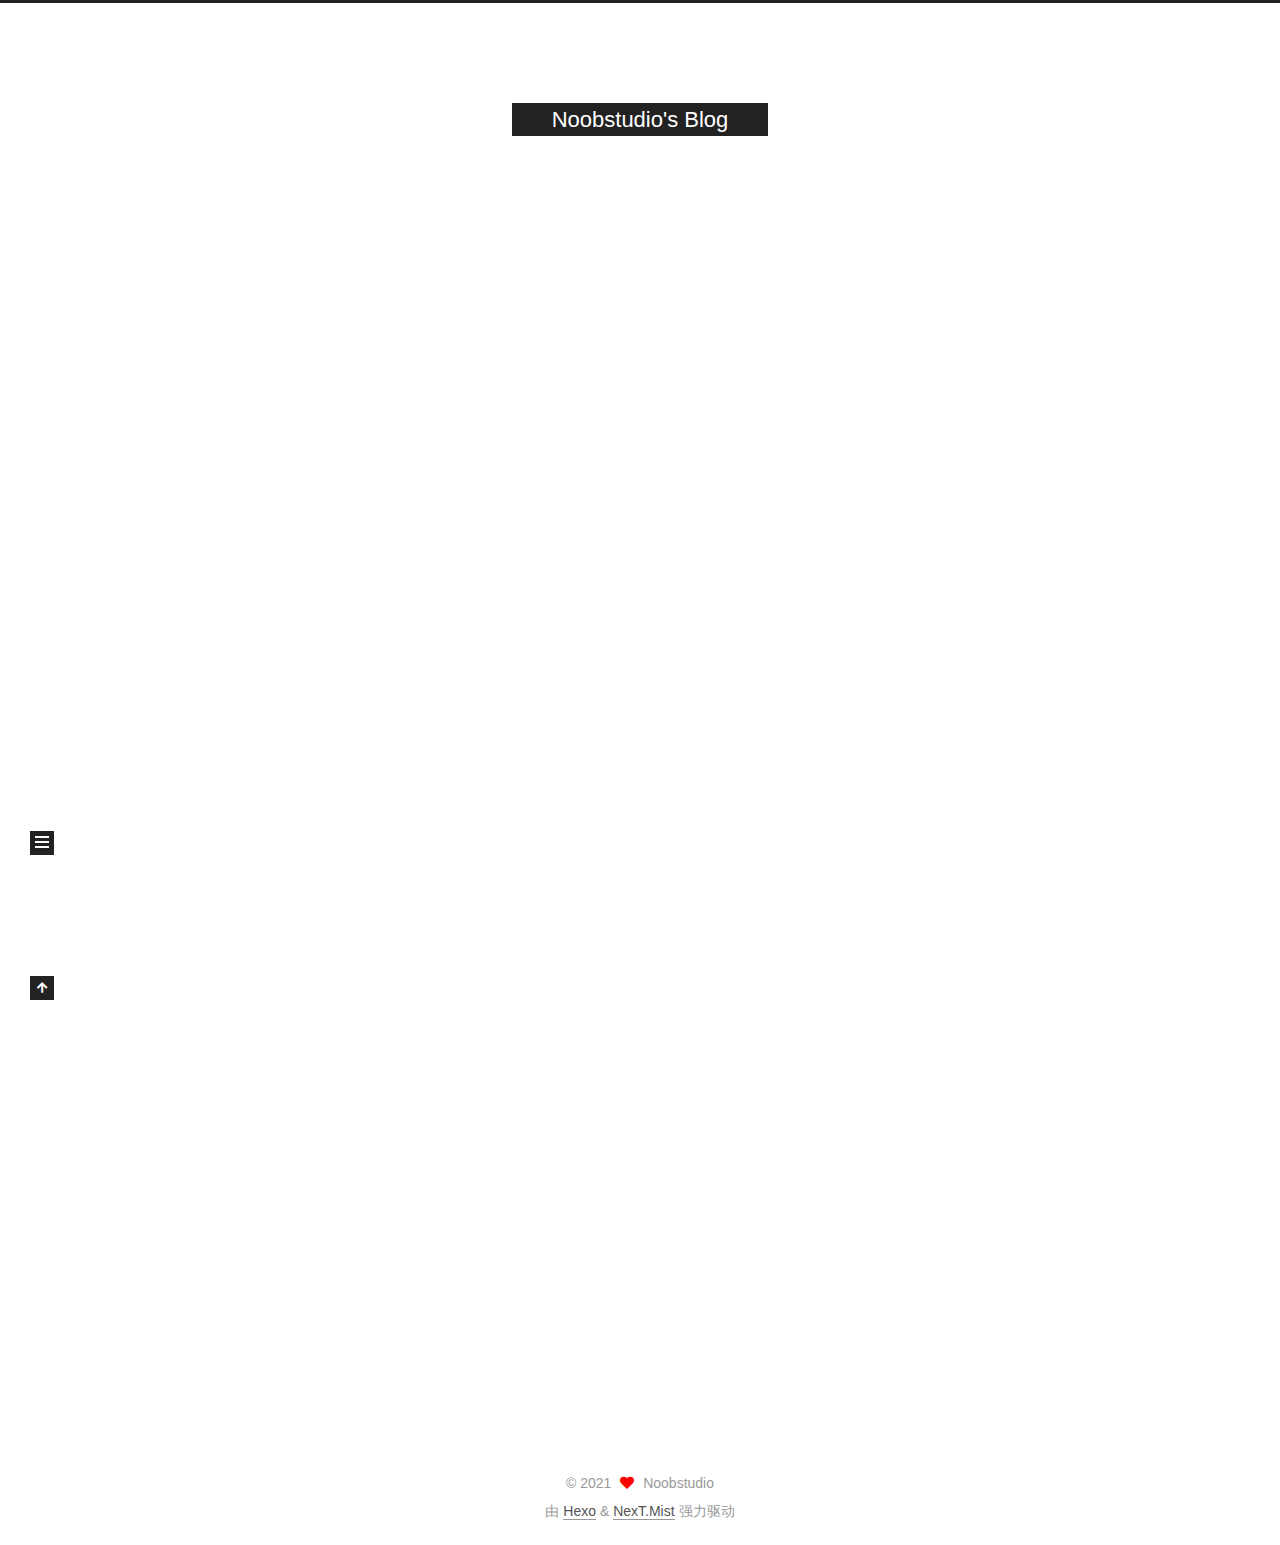
<file: index.html>
<!DOCTYPE html>
<html lang="zh-Hans">
<head>
  <meta charset="UTF-8">
<meta name="viewport" content="width=device-width, initial-scale=1, maximum-scale=2">
<meta name="theme-color" content="#222">
<meta name="generator" content="Hexo 5.3.0">
  <link rel="apple-touch-icon" sizes="180x180" href="/images/apple-touch-icon-next.png">
  <link rel="icon" type="image/png" sizes="32x32" href="/images/head32.ico">
  <link rel="icon" type="image/png" sizes="16x16" href="/images/head16.ico">
  <link rel="mask-icon" href="/images/logo.svg" color="#222">

<link rel="stylesheet" href="/css/main.css">


<link rel="stylesheet" href="/lib/font-awesome/css/all.min.css">

<script id="hexo-configurations">
    var NexT = window.NexT || {};
    var CONFIG = {"hostname":"example.com","root":"/","scheme":"Mist","version":"7.8.0","exturl":false,"sidebar":{"position":"left","display":"post","padding":18,"offset":12,"onmobile":false},"copycode":{"enable":false,"show_result":false,"style":null},"back2top":{"enable":true,"sidebar":false,"scrollpercent":false},"bookmark":{"enable":false,"color":"#222","save":"auto"},"fancybox":false,"mediumzoom":false,"lazyload":false,"pangu":false,"comments":{"style":"tabs","active":null,"storage":true,"lazyload":false,"nav":null},"algolia":{"hits":{"per_page":10},"labels":{"input_placeholder":"Search for Posts","hits_empty":"We didn't find any results for the search: ${query}","hits_stats":"${hits} results found in ${time} ms"}},"localsearch":{"enable":false,"trigger":"auto","top_n_per_article":1,"unescape":false,"preload":false},"motion":{"enable":true,"async":false,"transition":{"post_block":"fadeIn","post_header":"slideDownIn","post_body":"slideDownIn","coll_header":"slideLeftIn","sidebar":"slideUpIn"}}};
  </script>

  <meta name="description" content="一个初中生">
<meta property="og:type" content="website">
<meta property="og:title" content="Noobstudio&#39;s Blog">
<meta property="og:url" content="http://example.com/index.html">
<meta property="og:site_name" content="Noobstudio&#39;s Blog">
<meta property="og:description" content="一个初中生">
<meta property="og:locale">
<meta property="article:author" content="Noobstudio">
<meta name="twitter:card" content="summary">

<link rel="canonical" href="http://example.com/">


<script id="page-configurations">
  // https://hexo.io/docs/variables.html
  CONFIG.page = {
    sidebar: "",
    isHome : true,
    isPost : false,
    lang   : 'zh-Hans'
  };
</script>

  <title>Noobstudio's Blog</title>
  






  <noscript>
  <style>
  .use-motion .brand,
  .use-motion .menu-item,
  .sidebar-inner,
  .use-motion .post-block,
  .use-motion .pagination,
  .use-motion .comments,
  .use-motion .post-header,
  .use-motion .post-body,
  .use-motion .collection-header { opacity: initial; }

  .use-motion .site-title,
  .use-motion .site-subtitle {
    opacity: initial;
    top: initial;
  }

  .use-motion .logo-line-before i { left: initial; }
  .use-motion .logo-line-after i { right: initial; }
  </style>
</noscript>

</head>

<body itemscope itemtype="http://schema.org/WebPage">
  <div class="container use-motion">
    <div class="headband"></div>

    <header class="header" itemscope itemtype="http://schema.org/WPHeader">
      <div class="header-inner"><div class="site-brand-container">
  <div class="site-nav-toggle">
    <div class="toggle" aria-label="切换导航栏">
      <span class="toggle-line toggle-line-first"></span>
      <span class="toggle-line toggle-line-middle"></span>
      <span class="toggle-line toggle-line-last"></span>
    </div>
  </div>

  <div class="site-meta">

    <a href="/" class="brand" rel="start">
      <span class="logo-line-before"><i></i></span>
      <h1 class="site-title">Noobstudio's Blog</h1>
      <span class="logo-line-after"><i></i></span>
    </a>
      <p class="site-subtitle" itemprop="description">Bilibili: Noobstudio</p>
  </div>

  <div class="site-nav-right">
    <div class="toggle popup-trigger">
    </div>
  </div>
</div>




<nav class="site-nav">
  <ul id="menu" class="main-menu menu">
        <li class="menu-item menu-item-home">

    <a href="/" rel="section"><i class="fa fa-home fa-fw"></i>首页</a>

  </li>
        <li class="menu-item menu-item-about">

    <a href="/about/" rel="section"><i class="fa fa-user fa-fw"></i>关于</a>

  </li>
        <li class="menu-item menu-item-tags">

    <a href="/tags/" rel="section"><i class="fa fa-tags fa-fw"></i>标签</a>

  </li>
        <li class="menu-item menu-item-archives">

    <a href="/archives/" rel="section"><i class="fa fa-archive fa-fw"></i>归档</a>

  </li>
  </ul>
</nav>




</div>
    </header>

    
  <div class="back-to-top">
    <i class="fa fa-arrow-up"></i>
    <span>0%</span>
  </div>


    <main class="main">
      <div class="main-inner">
        <div class="content-wrap">
          

          <div class="content index posts-expand">
            
      
  
  
  <article itemscope itemtype="http://schema.org/Article" class="post-block" lang="zh-Hans">
    <link itemprop="mainEntityOfPage" href="http://example.com/2021/01/05/hello-world/">

    <span hidden itemprop="author" itemscope itemtype="http://schema.org/Person">
      <meta itemprop="image" content="/images/avatar.gif">
      <meta itemprop="name" content="Noobstudio">
      <meta itemprop="description" content="一个初中生">
    </span>

    <span hidden itemprop="publisher" itemscope itemtype="http://schema.org/Organization">
      <meta itemprop="name" content="Noobstudio's Blog">
    </span>
      <header class="post-header">
        <h2 class="post-title" itemprop="name headline">
          
            <a href="/2021/01/05/hello-world/" class="post-title-link" itemprop="url">Hello World</a>
        </h2>

        <div class="post-meta">
            <span class="post-meta-item">
              <span class="post-meta-item-icon">
                <i class="far fa-calendar"></i>
              </span>
              <span class="post-meta-item-text">发表于</span>

              <time title="创建时间：2021-01-05 13:08:59" itemprop="dateCreated datePublished" datetime="2021-01-05T13:08:59+08:00">2021-01-05</time>
            </span>

          

        </div>
      </header>

    
    
    
    <div class="post-body" itemprop="articleBody">

      
          <p>Welcome to <a target="_blank" rel="noopener" href="https://hexo.io/">Hexo</a>! This is your very first post. Check <a target="_blank" rel="noopener" href="https://hexo.io/docs/">documentation</a> for more info. If you get any problems when using Hexo, you can find the answer in <a target="_blank" rel="noopener" href="https://hexo.io/docs/troubleshooting.html">troubleshooting</a> or you can ask me on <a target="_blank" rel="noopener" href="https://github.com/hexojs/hexo/issues">GitHub</a>.</p>
<h2 id="Quick-Start"><a href="#Quick-Start" class="headerlink" title="Quick Start"></a>Quick Start</h2><h3 id="Create-a-new-post"><a href="#Create-a-new-post" class="headerlink" title="Create a new post"></a>Create a new post</h3><figure class="highlight bash"><table><tr><td class="gutter"><pre><span class="line">1</span><br></pre></td><td class="code"><pre><span class="line">$ hexo new <span class="string">&quot;My New Post&quot;</span></span><br></pre></td></tr></table></figure>
<p>More info: <a target="_blank" rel="noopener" href="https://hexo.io/docs/writing.html">Writing</a></p>
<h3 id="Run-server"><a href="#Run-server" class="headerlink" title="Run server"></a>Run server</h3><figure class="highlight bash"><table><tr><td class="gutter"><pre><span class="line">1</span><br></pre></td><td class="code"><pre><span class="line">$ hexo server</span><br></pre></td></tr></table></figure>
<p>More info: <a target="_blank" rel="noopener" href="https://hexo.io/docs/server.html">Server</a></p>
<h3 id="Generate-static-files"><a href="#Generate-static-files" class="headerlink" title="Generate static files"></a>Generate static files</h3><figure class="highlight bash"><table><tr><td class="gutter"><pre><span class="line">1</span><br></pre></td><td class="code"><pre><span class="line">$ hexo generate</span><br></pre></td></tr></table></figure>
<p>More info: <a target="_blank" rel="noopener" href="https://hexo.io/docs/generating.html">Generating</a></p>
<h3 id="Deploy-to-remote-sites"><a href="#Deploy-to-remote-sites" class="headerlink" title="Deploy to remote sites"></a>Deploy to remote sites</h3><figure class="highlight bash"><table><tr><td class="gutter"><pre><span class="line">1</span><br></pre></td><td class="code"><pre><span class="line">$ hexo deploy</span><br></pre></td></tr></table></figure>
<p>More info: <a target="_blank" rel="noopener" href="https://hexo.io/docs/one-command-deployment.html">Deployment</a></p>

      
    </div>

    
    
    
      <footer class="post-footer">
        <div class="post-eof"></div>
      </footer>
  </article>
  
  
  


  



          </div>
          

<script>
  window.addEventListener('tabs:register', () => {
    let { activeClass } = CONFIG.comments;
    if (CONFIG.comments.storage) {
      activeClass = localStorage.getItem('comments_active') || activeClass;
    }
    if (activeClass) {
      let activeTab = document.querySelector(`a[href="#comment-${activeClass}"]`);
      if (activeTab) {
        activeTab.click();
      }
    }
  });
  if (CONFIG.comments.storage) {
    window.addEventListener('tabs:click', event => {
      if (!event.target.matches('.tabs-comment .tab-content .tab-pane')) return;
      let commentClass = event.target.classList[1];
      localStorage.setItem('comments_active', commentClass);
    });
  }
</script>

        </div>
          
  
  <div class="toggle sidebar-toggle">
    <span class="toggle-line toggle-line-first"></span>
    <span class="toggle-line toggle-line-middle"></span>
    <span class="toggle-line toggle-line-last"></span>
  </div>

  <aside class="sidebar">
    <div class="sidebar-inner">

      <ul class="sidebar-nav motion-element">
        <li class="sidebar-nav-toc">
          文章目录
        </li>
        <li class="sidebar-nav-overview">
          站点概览
        </li>
      </ul>

      <!--noindex-->
      <div class="post-toc-wrap sidebar-panel">
      </div>
      <!--/noindex-->

      <div class="site-overview-wrap sidebar-panel">
        <div class="site-author motion-element" itemprop="author" itemscope itemtype="http://schema.org/Person">
  <p class="site-author-name" itemprop="name">Noobstudio</p>
  <div class="site-description" itemprop="description">一个初中生</div>
</div>
<div class="site-state-wrap motion-element">
  <nav class="site-state">
      <div class="site-state-item site-state-posts">
          <a href="/archives/">
        
          <span class="site-state-item-count">1</span>
          <span class="site-state-item-name">日志</span>
        </a>
      </div>
  </nav>
</div>



      </div>

    </div>
  </aside>
  <div id="sidebar-dimmer"></div>


      </div>
    </main>

    <footer class="footer">
      <div class="footer-inner">
        

        

<div class="copyright">
  
  &copy; 
  <span itemprop="copyrightYear">2021</span>
  <span class="with-love">
    <i class="fa fa-heart"></i>
  </span>
  <span class="author" itemprop="copyrightHolder">Noobstudio</span>
</div>
  <div class="powered-by">由 <a href="https://hexo.io/" class="theme-link" rel="noopener" target="_blank">Hexo</a> & <a href="https://mist.theme-next.org/" class="theme-link" rel="noopener" target="_blank">NexT.Mist</a> 强力驱动
  </div>

        








      </div>
    </footer>
  </div>

  
  <script src="/lib/anime.min.js"></script>
  <script src="/lib/velocity/velocity.min.js"></script>
  <script src="/lib/velocity/velocity.ui.min.js"></script>

<script src="/js/utils.js"></script>

<script src="/js/motion.js"></script>


<script src="/js/schemes/muse.js"></script>


<script src="/js/next-boot.js"></script>




  















  

  

</body>
</html>
</file>
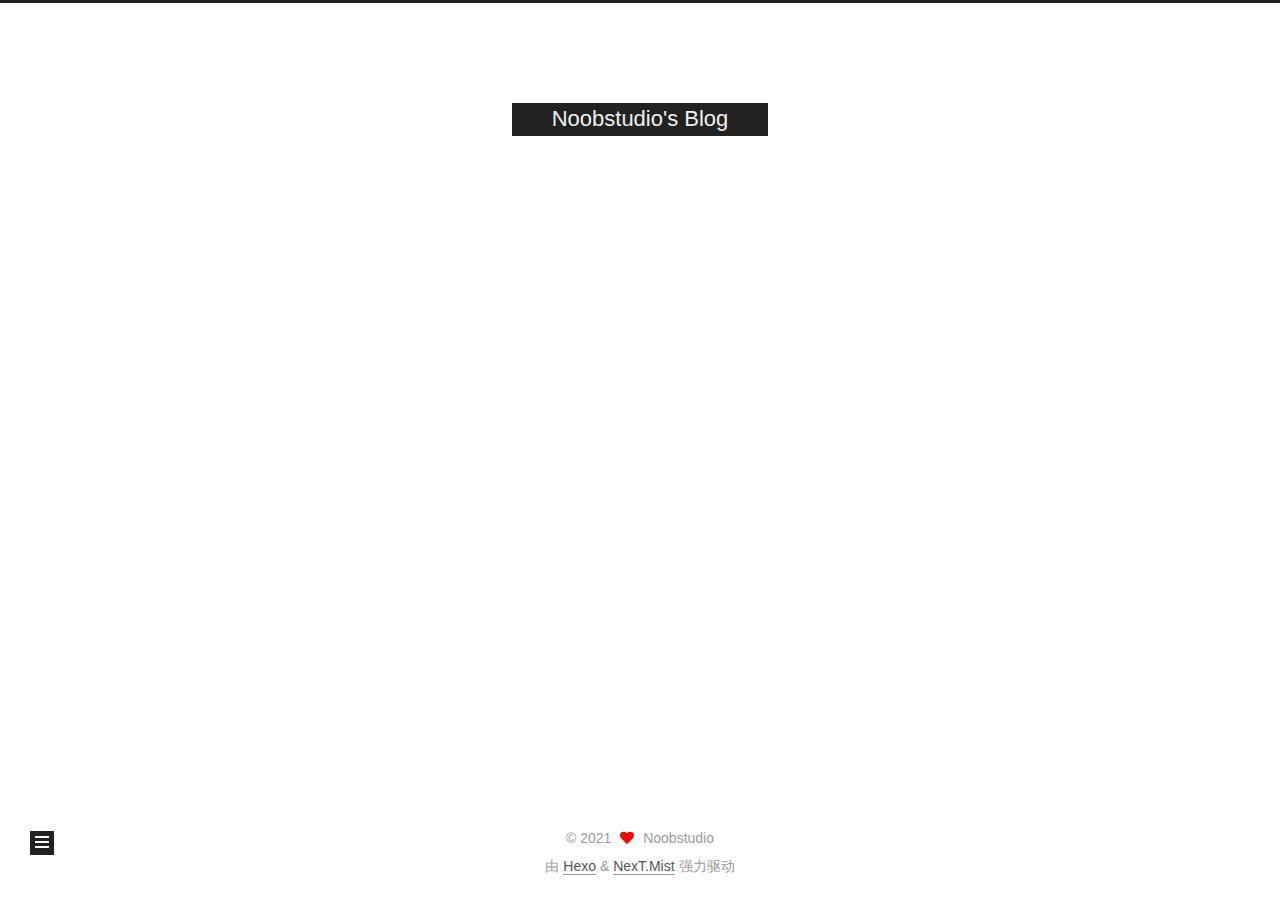
<file: about/index.html>
<!DOCTYPE html>
<html lang="zh-Hans">
<head>
  <meta charset="UTF-8">
<meta name="viewport" content="width=device-width, initial-scale=1, maximum-scale=2">
<meta name="theme-color" content="#222">
<meta name="generator" content="Hexo 5.3.0">
  <link rel="apple-touch-icon" sizes="180x180" href="/images/apple-touch-icon-next.png">
  <link rel="icon" type="image/png" sizes="32x32" href="/images/head32.ico">
  <link rel="icon" type="image/png" sizes="16x16" href="/images/head16.ico">
  <link rel="mask-icon" href="/images/logo.svg" color="#222">

<link rel="stylesheet" href="/css/main.css">


<link rel="stylesheet" href="/lib/font-awesome/css/all.min.css">

<script id="hexo-configurations">
    var NexT = window.NexT || {};
    var CONFIG = {"hostname":"example.com","root":"/","scheme":"Mist","version":"7.8.0","exturl":false,"sidebar":{"position":"left","display":"post","padding":18,"offset":12,"onmobile":false},"copycode":{"enable":false,"show_result":false,"style":null},"back2top":{"enable":true,"sidebar":false,"scrollpercent":false},"bookmark":{"enable":false,"color":"#222","save":"auto"},"fancybox":false,"mediumzoom":false,"lazyload":false,"pangu":false,"comments":{"style":"tabs","active":null,"storage":true,"lazyload":false,"nav":null},"algolia":{"hits":{"per_page":10},"labels":{"input_placeholder":"Search for Posts","hits_empty":"We didn't find any results for the search: ${query}","hits_stats":"${hits} results found in ${time} ms"}},"localsearch":{"enable":false,"trigger":"auto","top_n_per_article":1,"unescape":false,"preload":false},"motion":{"enable":true,"async":false,"transition":{"post_block":"fadeIn","post_header":"slideDownIn","post_body":"slideDownIn","coll_header":"slideLeftIn","sidebar":"slideUpIn"}}};
  </script>

  <meta name="description" content="一个初中生">
<meta property="og:type" content="website">
<meta property="og:title" content="关于">
<meta property="og:url" content="http://example.com/about/index.html">
<meta property="og:site_name" content="Noobstudio&#39;s Blog">
<meta property="og:description" content="一个初中生">
<meta property="og:locale">
<meta property="article:published_time" content="2021-01-05T06:39:29.000Z">
<meta property="article:modified_time" content="2021-01-05T06:41:58.140Z">
<meta property="article:author" content="Noobstudio">
<meta name="twitter:card" content="summary">

<link rel="canonical" href="http://example.com/about/">


<script id="page-configurations">
  // https://hexo.io/docs/variables.html
  CONFIG.page = {
    sidebar: "",
    isHome : false,
    isPost : false,
    lang   : 'zh-Hans'
  };
</script>

  <title>关于 | Noobstudio's Blog
</title>
  






  <noscript>
  <style>
  .use-motion .brand,
  .use-motion .menu-item,
  .sidebar-inner,
  .use-motion .post-block,
  .use-motion .pagination,
  .use-motion .comments,
  .use-motion .post-header,
  .use-motion .post-body,
  .use-motion .collection-header { opacity: initial; }

  .use-motion .site-title,
  .use-motion .site-subtitle {
    opacity: initial;
    top: initial;
  }

  .use-motion .logo-line-before i { left: initial; }
  .use-motion .logo-line-after i { right: initial; }
  </style>
</noscript>

</head>

<body itemscope itemtype="http://schema.org/WebPage">
  <div class="container use-motion">
    <div class="headband"></div>

    <header class="header" itemscope itemtype="http://schema.org/WPHeader">
      <div class="header-inner"><div class="site-brand-container">
  <div class="site-nav-toggle">
    <div class="toggle" aria-label="切换导航栏">
      <span class="toggle-line toggle-line-first"></span>
      <span class="toggle-line toggle-line-middle"></span>
      <span class="toggle-line toggle-line-last"></span>
    </div>
  </div>

  <div class="site-meta">

    <a href="/" class="brand" rel="start">
      <span class="logo-line-before"><i></i></span>
      <h1 class="site-title">Noobstudio's Blog</h1>
      <span class="logo-line-after"><i></i></span>
    </a>
      <p class="site-subtitle" itemprop="description">Bilibili: Noobstudio</p>
  </div>

  <div class="site-nav-right">
    <div class="toggle popup-trigger">
    </div>
  </div>
</div>




<nav class="site-nav">
  <ul id="menu" class="main-menu menu">
        <li class="menu-item menu-item-home">

    <a href="/" rel="section"><i class="fa fa-home fa-fw"></i>首页</a>

  </li>
        <li class="menu-item menu-item-about">

    <a href="/about/" rel="section"><i class="fa fa-user fa-fw"></i>关于</a>

  </li>
        <li class="menu-item menu-item-tags">

    <a href="/tags/" rel="section"><i class="fa fa-tags fa-fw"></i>标签</a>

  </li>
        <li class="menu-item menu-item-archives">

    <a href="/archives/" rel="section"><i class="fa fa-archive fa-fw"></i>归档</a>

  </li>
  </ul>
</nav>




</div>
    </header>

    
  <div class="back-to-top">
    <i class="fa fa-arrow-up"></i>
    <span>0%</span>
  </div>


    <main class="main">
      <div class="main-inner">
        <div class="content-wrap">
          
  
  

          <div class="content page posts-expand">
            

    
    
    
    <div class="post-block" lang="zh-Hans">
      <header class="post-header">

<h1 class="post-title" itemprop="name headline">关于
</h1>

<div class="post-meta">
  

</div>

</header>

      
      
      
      <div class="post-body">
          <div class="category-all-page">
            <div class="category-all-title">
              暂无分类
            </div>
            <div class="category-all">
              
            </div>
          </div>
        
      </div>
      
      
      
    </div>
    

    
    
    


          </div>
          

<script>
  window.addEventListener('tabs:register', () => {
    let { activeClass } = CONFIG.comments;
    if (CONFIG.comments.storage) {
      activeClass = localStorage.getItem('comments_active') || activeClass;
    }
    if (activeClass) {
      let activeTab = document.querySelector(`a[href="#comment-${activeClass}"]`);
      if (activeTab) {
        activeTab.click();
      }
    }
  });
  if (CONFIG.comments.storage) {
    window.addEventListener('tabs:click', event => {
      if (!event.target.matches('.tabs-comment .tab-content .tab-pane')) return;
      let commentClass = event.target.classList[1];
      localStorage.setItem('comments_active', commentClass);
    });
  }
</script>

        </div>
          
  
  <div class="toggle sidebar-toggle">
    <span class="toggle-line toggle-line-first"></span>
    <span class="toggle-line toggle-line-middle"></span>
    <span class="toggle-line toggle-line-last"></span>
  </div>

  <aside class="sidebar">
    <div class="sidebar-inner">

      <ul class="sidebar-nav motion-element">
        <li class="sidebar-nav-toc">
          文章目录
        </li>
        <li class="sidebar-nav-overview">
          站点概览
        </li>
      </ul>

      <!--noindex-->
      <div class="post-toc-wrap sidebar-panel">
      </div>
      <!--/noindex-->

      <div class="site-overview-wrap sidebar-panel">
        <div class="site-author motion-element" itemprop="author" itemscope itemtype="http://schema.org/Person">
  <p class="site-author-name" itemprop="name">Noobstudio</p>
  <div class="site-description" itemprop="description">一个初中生</div>
</div>
<div class="site-state-wrap motion-element">
  <nav class="site-state">
      <div class="site-state-item site-state-posts">
          <a href="/archives/">
        
          <span class="site-state-item-count">1</span>
          <span class="site-state-item-name">日志</span>
        </a>
      </div>
  </nav>
</div>



      </div>

    </div>
  </aside>
  <div id="sidebar-dimmer"></div>


      </div>
    </main>

    <footer class="footer">
      <div class="footer-inner">
        

        

<div class="copyright">
  
  &copy; 
  <span itemprop="copyrightYear">2021</span>
  <span class="with-love">
    <i class="fa fa-heart"></i>
  </span>
  <span class="author" itemprop="copyrightHolder">Noobstudio</span>
</div>
  <div class="powered-by">由 <a href="https://hexo.io/" class="theme-link" rel="noopener" target="_blank">Hexo</a> & <a href="https://mist.theme-next.org/" class="theme-link" rel="noopener" target="_blank">NexT.Mist</a> 强力驱动
  </div>

        








      </div>
    </footer>
  </div>

  
  <script src="/lib/anime.min.js"></script>
  <script src="/lib/velocity/velocity.min.js"></script>
  <script src="/lib/velocity/velocity.ui.min.js"></script>

<script src="/js/utils.js"></script>

<script src="/js/motion.js"></script>


<script src="/js/schemes/muse.js"></script>


<script src="/js/next-boot.js"></script>




  















  

  

</body>
</html>
</file>
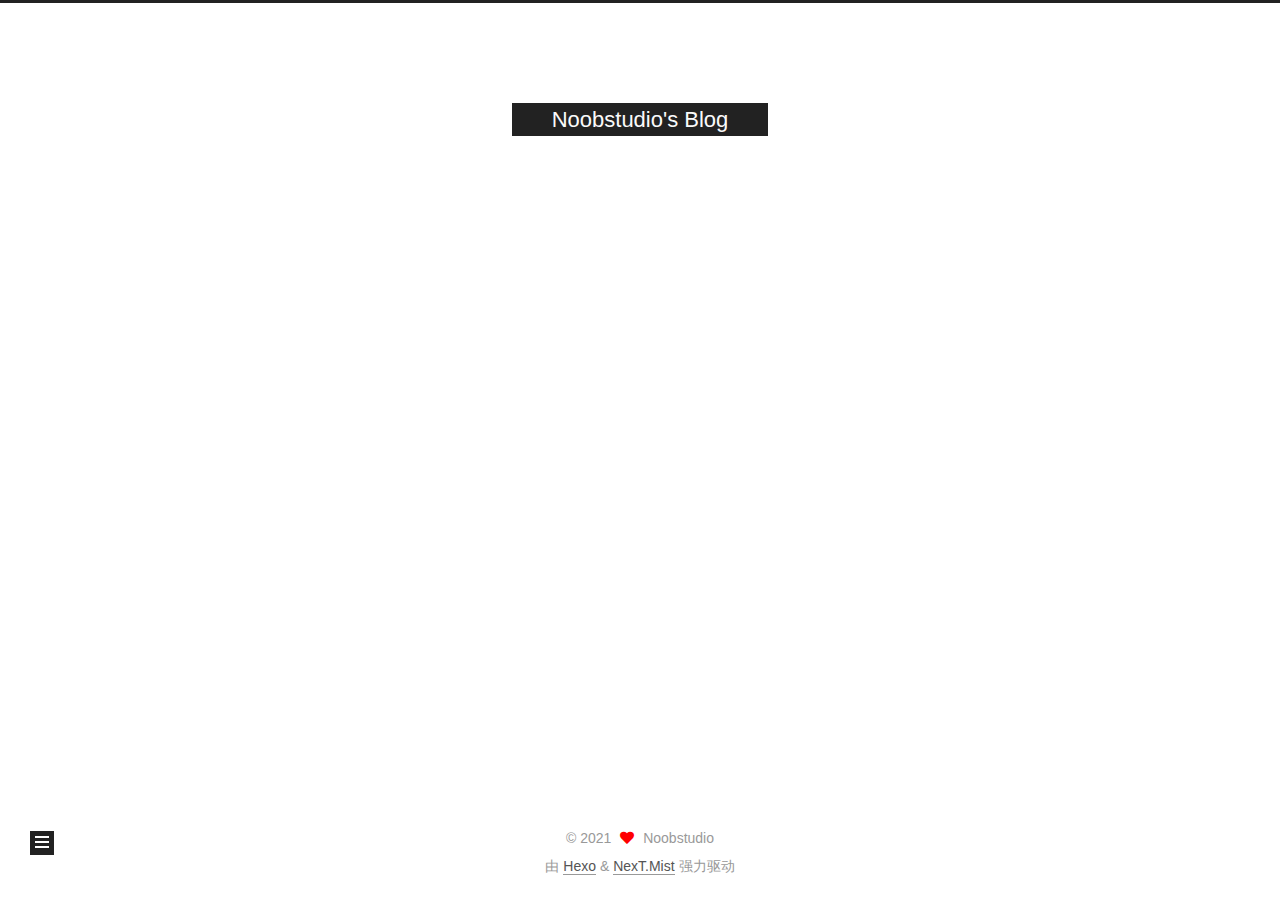
<file: archives/index.html>
<!DOCTYPE html>
<html lang="zh-Hans">
<head>
  <meta charset="UTF-8">
<meta name="viewport" content="width=device-width, initial-scale=1, maximum-scale=2">
<meta name="theme-color" content="#222">
<meta name="generator" content="Hexo 5.3.0">
  <link rel="apple-touch-icon" sizes="180x180" href="/images/apple-touch-icon-next.png">
  <link rel="icon" type="image/png" sizes="32x32" href="/images/head32.ico">
  <link rel="icon" type="image/png" sizes="16x16" href="/images/head16.ico">
  <link rel="mask-icon" href="/images/logo.svg" color="#222">

<link rel="stylesheet" href="/css/main.css">


<link rel="stylesheet" href="/lib/font-awesome/css/all.min.css">

<script id="hexo-configurations">
    var NexT = window.NexT || {};
    var CONFIG = {"hostname":"example.com","root":"/","scheme":"Mist","version":"7.8.0","exturl":false,"sidebar":{"position":"left","display":"post","padding":18,"offset":12,"onmobile":false},"copycode":{"enable":false,"show_result":false,"style":null},"back2top":{"enable":true,"sidebar":false,"scrollpercent":false},"bookmark":{"enable":false,"color":"#222","save":"auto"},"fancybox":false,"mediumzoom":false,"lazyload":false,"pangu":false,"comments":{"style":"tabs","active":null,"storage":true,"lazyload":false,"nav":null},"algolia":{"hits":{"per_page":10},"labels":{"input_placeholder":"Search for Posts","hits_empty":"We didn't find any results for the search: ${query}","hits_stats":"${hits} results found in ${time} ms"}},"localsearch":{"enable":false,"trigger":"auto","top_n_per_article":1,"unescape":false,"preload":false},"motion":{"enable":true,"async":false,"transition":{"post_block":"fadeIn","post_header":"slideDownIn","post_body":"slideDownIn","coll_header":"slideLeftIn","sidebar":"slideUpIn"}}};
  </script>

  <meta name="description" content="一个初中生">
<meta property="og:type" content="website">
<meta property="og:title" content="Noobstudio&#39;s Blog">
<meta property="og:url" content="http://example.com/archives/index.html">
<meta property="og:site_name" content="Noobstudio&#39;s Blog">
<meta property="og:description" content="一个初中生">
<meta property="og:locale">
<meta property="article:author" content="Noobstudio">
<meta name="twitter:card" content="summary">

<link rel="canonical" href="http://example.com/archives/">


<script id="page-configurations">
  // https://hexo.io/docs/variables.html
  CONFIG.page = {
    sidebar: "",
    isHome : false,
    isPost : false,
    lang   : 'zh-Hans'
  };
</script>

  <title>归档 | Noobstudio's Blog</title>
  






  <noscript>
  <style>
  .use-motion .brand,
  .use-motion .menu-item,
  .sidebar-inner,
  .use-motion .post-block,
  .use-motion .pagination,
  .use-motion .comments,
  .use-motion .post-header,
  .use-motion .post-body,
  .use-motion .collection-header { opacity: initial; }

  .use-motion .site-title,
  .use-motion .site-subtitle {
    opacity: initial;
    top: initial;
  }

  .use-motion .logo-line-before i { left: initial; }
  .use-motion .logo-line-after i { right: initial; }
  </style>
</noscript>

</head>

<body itemscope itemtype="http://schema.org/WebPage">
  <div class="container use-motion">
    <div class="headband"></div>

    <header class="header" itemscope itemtype="http://schema.org/WPHeader">
      <div class="header-inner"><div class="site-brand-container">
  <div class="site-nav-toggle">
    <div class="toggle" aria-label="切换导航栏">
      <span class="toggle-line toggle-line-first"></span>
      <span class="toggle-line toggle-line-middle"></span>
      <span class="toggle-line toggle-line-last"></span>
    </div>
  </div>

  <div class="site-meta">

    <a href="/" class="brand" rel="start">
      <span class="logo-line-before"><i></i></span>
      <h1 class="site-title">Noobstudio's Blog</h1>
      <span class="logo-line-after"><i></i></span>
    </a>
      <p class="site-subtitle" itemprop="description">Bilibili: Noobstudio</p>
  </div>

  <div class="site-nav-right">
    <div class="toggle popup-trigger">
    </div>
  </div>
</div>




<nav class="site-nav">
  <ul id="menu" class="main-menu menu">
        <li class="menu-item menu-item-home">

    <a href="/" rel="section"><i class="fa fa-home fa-fw"></i>首页</a>

  </li>
        <li class="menu-item menu-item-about">

    <a href="/about/" rel="section"><i class="fa fa-user fa-fw"></i>关于</a>

  </li>
        <li class="menu-item menu-item-tags">

    <a href="/tags/" rel="section"><i class="fa fa-tags fa-fw"></i>标签</a>

  </li>
        <li class="menu-item menu-item-archives">

    <a href="/archives/" rel="section"><i class="fa fa-archive fa-fw"></i>归档</a>

  </li>
  </ul>
</nav>




</div>
    </header>

    
  <div class="back-to-top">
    <i class="fa fa-arrow-up"></i>
    <span>0%</span>
  </div>


    <main class="main">
      <div class="main-inner">
        <div class="content-wrap">
          

          <div class="content archive">
            

  
  
  
  <div class="post-block">
    <div class="posts-collapse">
      <div class="collection-title">
        <span class="collection-header">嗯..! 目前共计 1 篇日志。 继续努力。</span>
      </div>

      
    <div class="collection-year">
      <span class="collection-header">2021</span>
    </div>

  <article itemscope itemtype="http://schema.org/Article">
    <header class="post-header">

      <div class="post-meta">
        <time itemprop="dateCreated"
              datetime="2021-01-05T13:08:59+08:00"
              content="2021-01-05">
          01-05
        </time>
      </div>

      <div class="post-title">
          <a class="post-title-link" href="/2021/01/05/hello-world/" itemprop="url">
            <span itemprop="name">Hello World</span>
          </a>
      </div>

    </header>
  </article>


    </div>
  </div>
  
  
  

  



          </div>
          

<script>
  window.addEventListener('tabs:register', () => {
    let { activeClass } = CONFIG.comments;
    if (CONFIG.comments.storage) {
      activeClass = localStorage.getItem('comments_active') || activeClass;
    }
    if (activeClass) {
      let activeTab = document.querySelector(`a[href="#comment-${activeClass}"]`);
      if (activeTab) {
        activeTab.click();
      }
    }
  });
  if (CONFIG.comments.storage) {
    window.addEventListener('tabs:click', event => {
      if (!event.target.matches('.tabs-comment .tab-content .tab-pane')) return;
      let commentClass = event.target.classList[1];
      localStorage.setItem('comments_active', commentClass);
    });
  }
</script>

        </div>
          
  
  <div class="toggle sidebar-toggle">
    <span class="toggle-line toggle-line-first"></span>
    <span class="toggle-line toggle-line-middle"></span>
    <span class="toggle-line toggle-line-last"></span>
  </div>

  <aside class="sidebar">
    <div class="sidebar-inner">

      <ul class="sidebar-nav motion-element">
        <li class="sidebar-nav-toc">
          文章目录
        </li>
        <li class="sidebar-nav-overview">
          站点概览
        </li>
      </ul>

      <!--noindex-->
      <div class="post-toc-wrap sidebar-panel">
      </div>
      <!--/noindex-->

      <div class="site-overview-wrap sidebar-panel">
        <div class="site-author motion-element" itemprop="author" itemscope itemtype="http://schema.org/Person">
  <p class="site-author-name" itemprop="name">Noobstudio</p>
  <div class="site-description" itemprop="description">一个初中生</div>
</div>
<div class="site-state-wrap motion-element">
  <nav class="site-state">
      <div class="site-state-item site-state-posts">
          <a href="/archives/">
        
          <span class="site-state-item-count">1</span>
          <span class="site-state-item-name">日志</span>
        </a>
      </div>
  </nav>
</div>



      </div>

    </div>
  </aside>
  <div id="sidebar-dimmer"></div>


      </div>
    </main>

    <footer class="footer">
      <div class="footer-inner">
        

        

<div class="copyright">
  
  &copy; 
  <span itemprop="copyrightYear">2021</span>
  <span class="with-love">
    <i class="fa fa-heart"></i>
  </span>
  <span class="author" itemprop="copyrightHolder">Noobstudio</span>
</div>
  <div class="powered-by">由 <a href="https://hexo.io/" class="theme-link" rel="noopener" target="_blank">Hexo</a> & <a href="https://mist.theme-next.org/" class="theme-link" rel="noopener" target="_blank">NexT.Mist</a> 强力驱动
  </div>

        








      </div>
    </footer>
  </div>

  
  <script src="/lib/anime.min.js"></script>
  <script src="/lib/velocity/velocity.min.js"></script>
  <script src="/lib/velocity/velocity.ui.min.js"></script>

<script src="/js/utils.js"></script>

<script src="/js/motion.js"></script>


<script src="/js/schemes/muse.js"></script>


<script src="/js/next-boot.js"></script>




  















  

  

</body>
</html>
</file>
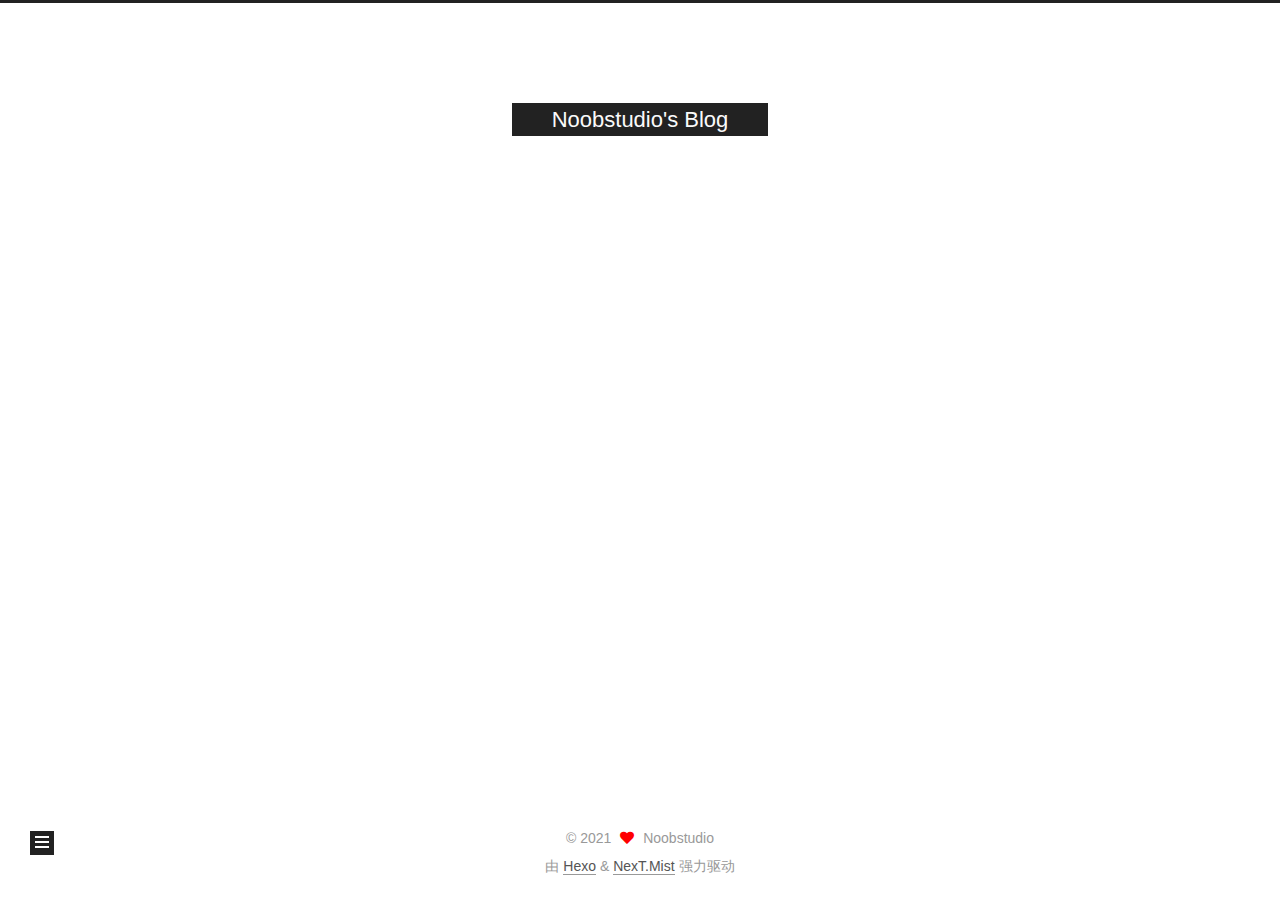
<file: tags/index.html>
<!DOCTYPE html>
<html lang="zh-Hans">
<head>
  <meta charset="UTF-8">
<meta name="viewport" content="width=device-width, initial-scale=1, maximum-scale=2">
<meta name="theme-color" content="#222">
<meta name="generator" content="Hexo 5.3.0">
  <link rel="apple-touch-icon" sizes="180x180" href="/images/apple-touch-icon-next.png">
  <link rel="icon" type="image/png" sizes="32x32" href="/images/head32.ico">
  <link rel="icon" type="image/png" sizes="16x16" href="/images/head16.ico">
  <link rel="mask-icon" href="/images/logo.svg" color="#222">

<link rel="stylesheet" href="/css/main.css">


<link rel="stylesheet" href="/lib/font-awesome/css/all.min.css">

<script id="hexo-configurations">
    var NexT = window.NexT || {};
    var CONFIG = {"hostname":"example.com","root":"/","scheme":"Mist","version":"7.8.0","exturl":false,"sidebar":{"position":"left","display":"post","padding":18,"offset":12,"onmobile":false},"copycode":{"enable":false,"show_result":false,"style":null},"back2top":{"enable":true,"sidebar":false,"scrollpercent":false},"bookmark":{"enable":false,"color":"#222","save":"auto"},"fancybox":false,"mediumzoom":false,"lazyload":false,"pangu":false,"comments":{"style":"tabs","active":null,"storage":true,"lazyload":false,"nav":null},"algolia":{"hits":{"per_page":10},"labels":{"input_placeholder":"Search for Posts","hits_empty":"We didn't find any results for the search: ${query}","hits_stats":"${hits} results found in ${time} ms"}},"localsearch":{"enable":false,"trigger":"auto","top_n_per_article":1,"unescape":false,"preload":false},"motion":{"enable":true,"async":false,"transition":{"post_block":"fadeIn","post_header":"slideDownIn","post_body":"slideDownIn","coll_header":"slideLeftIn","sidebar":"slideUpIn"}}};
  </script>

  <meta name="description" content="一个初中生">
<meta property="og:type" content="website">
<meta property="og:title" content="分类">
<meta property="og:url" content="http://example.com/tags/index.html">
<meta property="og:site_name" content="Noobstudio&#39;s Blog">
<meta property="og:description" content="一个初中生">
<meta property="og:locale">
<meta property="article:published_time" content="2021-01-05T06:39:22.000Z">
<meta property="article:modified_time" content="2021-01-05T06:41:52.442Z">
<meta property="article:author" content="Noobstudio">
<meta name="twitter:card" content="summary">

<link rel="canonical" href="http://example.com/tags/">


<script id="page-configurations">
  // https://hexo.io/docs/variables.html
  CONFIG.page = {
    sidebar: "",
    isHome : false,
    isPost : false,
    lang   : 'zh-Hans'
  };
</script>

  <title>分类 | Noobstudio's Blog
</title>
  






  <noscript>
  <style>
  .use-motion .brand,
  .use-motion .menu-item,
  .sidebar-inner,
  .use-motion .post-block,
  .use-motion .pagination,
  .use-motion .comments,
  .use-motion .post-header,
  .use-motion .post-body,
  .use-motion .collection-header { opacity: initial; }

  .use-motion .site-title,
  .use-motion .site-subtitle {
    opacity: initial;
    top: initial;
  }

  .use-motion .logo-line-before i { left: initial; }
  .use-motion .logo-line-after i { right: initial; }
  </style>
</noscript>

</head>

<body itemscope itemtype="http://schema.org/WebPage">
  <div class="container use-motion">
    <div class="headband"></div>

    <header class="header" itemscope itemtype="http://schema.org/WPHeader">
      <div class="header-inner"><div class="site-brand-container">
  <div class="site-nav-toggle">
    <div class="toggle" aria-label="切换导航栏">
      <span class="toggle-line toggle-line-first"></span>
      <span class="toggle-line toggle-line-middle"></span>
      <span class="toggle-line toggle-line-last"></span>
    </div>
  </div>

  <div class="site-meta">

    <a href="/" class="brand" rel="start">
      <span class="logo-line-before"><i></i></span>
      <h1 class="site-title">Noobstudio's Blog</h1>
      <span class="logo-line-after"><i></i></span>
    </a>
      <p class="site-subtitle" itemprop="description">Bilibili: Noobstudio</p>
  </div>

  <div class="site-nav-right">
    <div class="toggle popup-trigger">
    </div>
  </div>
</div>




<nav class="site-nav">
  <ul id="menu" class="main-menu menu">
        <li class="menu-item menu-item-home">

    <a href="/" rel="section"><i class="fa fa-home fa-fw"></i>首页</a>

  </li>
        <li class="menu-item menu-item-about">

    <a href="/about/" rel="section"><i class="fa fa-user fa-fw"></i>关于</a>

  </li>
        <li class="menu-item menu-item-tags">

    <a href="/tags/" rel="section"><i class="fa fa-tags fa-fw"></i>标签</a>

  </li>
        <li class="menu-item menu-item-archives">

    <a href="/archives/" rel="section"><i class="fa fa-archive fa-fw"></i>归档</a>

  </li>
  </ul>
</nav>




</div>
    </header>

    
  <div class="back-to-top">
    <i class="fa fa-arrow-up"></i>
    <span>0%</span>
  </div>


    <main class="main">
      <div class="main-inner">
        <div class="content-wrap">
          
  
  

          <div class="content page posts-expand">
            

    
    
    
    <div class="post-block" lang="zh-Hans">
      <header class="post-header">

<h1 class="post-title" itemprop="name headline">分类
</h1>

<div class="post-meta">
  

</div>

</header>

      
      
      
      <div class="post-body">
          <div class="category-all-page">
            <div class="category-all-title">
              暂无分类
            </div>
            <div class="category-all">
              
            </div>
          </div>
        
      </div>
      
      
      
    </div>
    

    
    
    


          </div>
          

<script>
  window.addEventListener('tabs:register', () => {
    let { activeClass } = CONFIG.comments;
    if (CONFIG.comments.storage) {
      activeClass = localStorage.getItem('comments_active') || activeClass;
    }
    if (activeClass) {
      let activeTab = document.querySelector(`a[href="#comment-${activeClass}"]`);
      if (activeTab) {
        activeTab.click();
      }
    }
  });
  if (CONFIG.comments.storage) {
    window.addEventListener('tabs:click', event => {
      if (!event.target.matches('.tabs-comment .tab-content .tab-pane')) return;
      let commentClass = event.target.classList[1];
      localStorage.setItem('comments_active', commentClass);
    });
  }
</script>

        </div>
          
  
  <div class="toggle sidebar-toggle">
    <span class="toggle-line toggle-line-first"></span>
    <span class="toggle-line toggle-line-middle"></span>
    <span class="toggle-line toggle-line-last"></span>
  </div>

  <aside class="sidebar">
    <div class="sidebar-inner">

      <ul class="sidebar-nav motion-element">
        <li class="sidebar-nav-toc">
          文章目录
        </li>
        <li class="sidebar-nav-overview">
          站点概览
        </li>
      </ul>

      <!--noindex-->
      <div class="post-toc-wrap sidebar-panel">
      </div>
      <!--/noindex-->

      <div class="site-overview-wrap sidebar-panel">
        <div class="site-author motion-element" itemprop="author" itemscope itemtype="http://schema.org/Person">
  <p class="site-author-name" itemprop="name">Noobstudio</p>
  <div class="site-description" itemprop="description">一个初中生</div>
</div>
<div class="site-state-wrap motion-element">
  <nav class="site-state">
      <div class="site-state-item site-state-posts">
          <a href="/archives/">
        
          <span class="site-state-item-count">1</span>
          <span class="site-state-item-name">日志</span>
        </a>
      </div>
  </nav>
</div>



      </div>

    </div>
  </aside>
  <div id="sidebar-dimmer"></div>


      </div>
    </main>

    <footer class="footer">
      <div class="footer-inner">
        

        

<div class="copyright">
  
  &copy; 
  <span itemprop="copyrightYear">2021</span>
  <span class="with-love">
    <i class="fa fa-heart"></i>
  </span>
  <span class="author" itemprop="copyrightHolder">Noobstudio</span>
</div>
  <div class="powered-by">由 <a href="https://hexo.io/" class="theme-link" rel="noopener" target="_blank">Hexo</a> & <a href="https://mist.theme-next.org/" class="theme-link" rel="noopener" target="_blank">NexT.Mist</a> 强力驱动
  </div>

        








      </div>
    </footer>
  </div>

  
  <script src="/lib/anime.min.js"></script>
  <script src="/lib/velocity/velocity.min.js"></script>
  <script src="/lib/velocity/velocity.ui.min.js"></script>

<script src="/js/utils.js"></script>

<script src="/js/motion.js"></script>


<script src="/js/schemes/muse.js"></script>


<script src="/js/next-boot.js"></script>




  















  

  

</body>
</html>
</file>
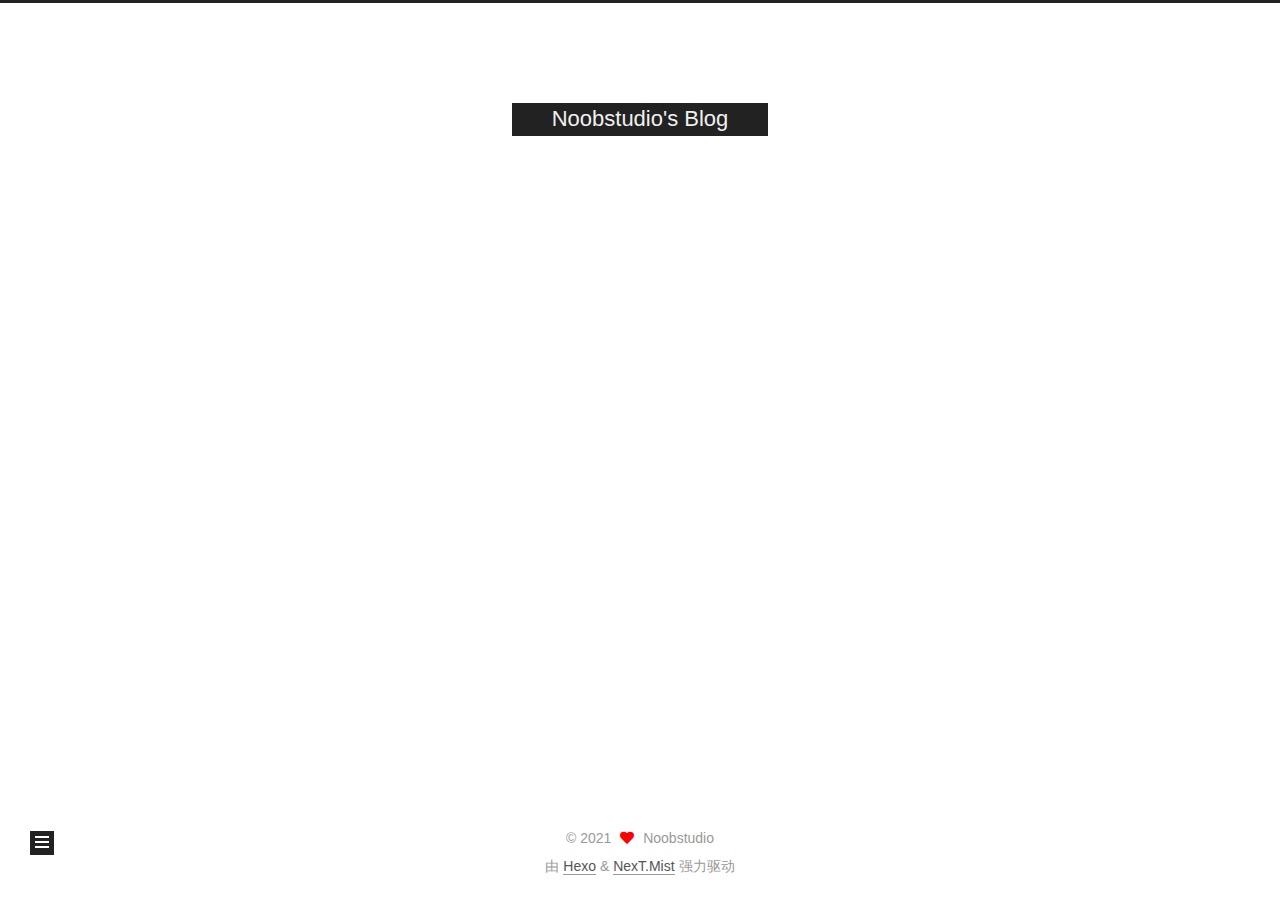
<file: archives/2021/index.html>
<!DOCTYPE html>
<html lang="zh-Hans">
<head>
  <meta charset="UTF-8">
<meta name="viewport" content="width=device-width, initial-scale=1, maximum-scale=2">
<meta name="theme-color" content="#222">
<meta name="generator" content="Hexo 5.3.0">
  <link rel="apple-touch-icon" sizes="180x180" href="/images/apple-touch-icon-next.png">
  <link rel="icon" type="image/png" sizes="32x32" href="/images/head32.ico">
  <link rel="icon" type="image/png" sizes="16x16" href="/images/head16.ico">
  <link rel="mask-icon" href="/images/logo.svg" color="#222">

<link rel="stylesheet" href="/css/main.css">


<link rel="stylesheet" href="/lib/font-awesome/css/all.min.css">

<script id="hexo-configurations">
    var NexT = window.NexT || {};
    var CONFIG = {"hostname":"example.com","root":"/","scheme":"Mist","version":"7.8.0","exturl":false,"sidebar":{"position":"left","display":"post","padding":18,"offset":12,"onmobile":false},"copycode":{"enable":false,"show_result":false,"style":null},"back2top":{"enable":true,"sidebar":false,"scrollpercent":false},"bookmark":{"enable":false,"color":"#222","save":"auto"},"fancybox":false,"mediumzoom":false,"lazyload":false,"pangu":false,"comments":{"style":"tabs","active":null,"storage":true,"lazyload":false,"nav":null},"algolia":{"hits":{"per_page":10},"labels":{"input_placeholder":"Search for Posts","hits_empty":"We didn't find any results for the search: ${query}","hits_stats":"${hits} results found in ${time} ms"}},"localsearch":{"enable":false,"trigger":"auto","top_n_per_article":1,"unescape":false,"preload":false},"motion":{"enable":true,"async":false,"transition":{"post_block":"fadeIn","post_header":"slideDownIn","post_body":"slideDownIn","coll_header":"slideLeftIn","sidebar":"slideUpIn"}}};
  </script>

  <meta name="description" content="一个初中生">
<meta property="og:type" content="website">
<meta property="og:title" content="Noobstudio&#39;s Blog">
<meta property="og:url" content="http://example.com/archives/2021/index.html">
<meta property="og:site_name" content="Noobstudio&#39;s Blog">
<meta property="og:description" content="一个初中生">
<meta property="og:locale">
<meta property="article:author" content="Noobstudio">
<meta name="twitter:card" content="summary">

<link rel="canonical" href="http://example.com/archives/2021/">


<script id="page-configurations">
  // https://hexo.io/docs/variables.html
  CONFIG.page = {
    sidebar: "",
    isHome : false,
    isPost : false,
    lang   : 'zh-Hans'
  };
</script>

  <title>归档 | Noobstudio's Blog</title>
  






  <noscript>
  <style>
  .use-motion .brand,
  .use-motion .menu-item,
  .sidebar-inner,
  .use-motion .post-block,
  .use-motion .pagination,
  .use-motion .comments,
  .use-motion .post-header,
  .use-motion .post-body,
  .use-motion .collection-header { opacity: initial; }

  .use-motion .site-title,
  .use-motion .site-subtitle {
    opacity: initial;
    top: initial;
  }

  .use-motion .logo-line-before i { left: initial; }
  .use-motion .logo-line-after i { right: initial; }
  </style>
</noscript>

</head>

<body itemscope itemtype="http://schema.org/WebPage">
  <div class="container use-motion">
    <div class="headband"></div>

    <header class="header" itemscope itemtype="http://schema.org/WPHeader">
      <div class="header-inner"><div class="site-brand-container">
  <div class="site-nav-toggle">
    <div class="toggle" aria-label="切换导航栏">
      <span class="toggle-line toggle-line-first"></span>
      <span class="toggle-line toggle-line-middle"></span>
      <span class="toggle-line toggle-line-last"></span>
    </div>
  </div>

  <div class="site-meta">

    <a href="/" class="brand" rel="start">
      <span class="logo-line-before"><i></i></span>
      <h1 class="site-title">Noobstudio's Blog</h1>
      <span class="logo-line-after"><i></i></span>
    </a>
      <p class="site-subtitle" itemprop="description">Bilibili: Noobstudio</p>
  </div>

  <div class="site-nav-right">
    <div class="toggle popup-trigger">
    </div>
  </div>
</div>




<nav class="site-nav">
  <ul id="menu" class="main-menu menu">
        <li class="menu-item menu-item-home">

    <a href="/" rel="section"><i class="fa fa-home fa-fw"></i>首页</a>

  </li>
        <li class="menu-item menu-item-about">

    <a href="/about/" rel="section"><i class="fa fa-user fa-fw"></i>关于</a>

  </li>
        <li class="menu-item menu-item-tags">

    <a href="/tags/" rel="section"><i class="fa fa-tags fa-fw"></i>标签</a>

  </li>
        <li class="menu-item menu-item-archives">

    <a href="/archives/" rel="section"><i class="fa fa-archive fa-fw"></i>归档</a>

  </li>
  </ul>
</nav>




</div>
    </header>

    
  <div class="back-to-top">
    <i class="fa fa-arrow-up"></i>
    <span>0%</span>
  </div>


    <main class="main">
      <div class="main-inner">
        <div class="content-wrap">
          

          <div class="content archive">
            

  
  
  
  <div class="post-block">
    <div class="posts-collapse">
      <div class="collection-title">
        <span class="collection-header">嗯..! 目前共计 1 篇日志。 继续努力。</span>
      </div>

      
    <div class="collection-year">
      <span class="collection-header">2021</span>
    </div>

  <article itemscope itemtype="http://schema.org/Article">
    <header class="post-header">

      <div class="post-meta">
        <time itemprop="dateCreated"
              datetime="2021-01-05T13:08:59+08:00"
              content="2021-01-05">
          01-05
        </time>
      </div>

      <div class="post-title">
          <a class="post-title-link" href="/2021/01/05/hello-world/" itemprop="url">
            <span itemprop="name">Hello World</span>
          </a>
      </div>

    </header>
  </article>


    </div>
  </div>
  
  
  

  



          </div>
          

<script>
  window.addEventListener('tabs:register', () => {
    let { activeClass } = CONFIG.comments;
    if (CONFIG.comments.storage) {
      activeClass = localStorage.getItem('comments_active') || activeClass;
    }
    if (activeClass) {
      let activeTab = document.querySelector(`a[href="#comment-${activeClass}"]`);
      if (activeTab) {
        activeTab.click();
      }
    }
  });
  if (CONFIG.comments.storage) {
    window.addEventListener('tabs:click', event => {
      if (!event.target.matches('.tabs-comment .tab-content .tab-pane')) return;
      let commentClass = event.target.classList[1];
      localStorage.setItem('comments_active', commentClass);
    });
  }
</script>

        </div>
          
  
  <div class="toggle sidebar-toggle">
    <span class="toggle-line toggle-line-first"></span>
    <span class="toggle-line toggle-line-middle"></span>
    <span class="toggle-line toggle-line-last"></span>
  </div>

  <aside class="sidebar">
    <div class="sidebar-inner">

      <ul class="sidebar-nav motion-element">
        <li class="sidebar-nav-toc">
          文章目录
        </li>
        <li class="sidebar-nav-overview">
          站点概览
        </li>
      </ul>

      <!--noindex-->
      <div class="post-toc-wrap sidebar-panel">
      </div>
      <!--/noindex-->

      <div class="site-overview-wrap sidebar-panel">
        <div class="site-author motion-element" itemprop="author" itemscope itemtype="http://schema.org/Person">
  <p class="site-author-name" itemprop="name">Noobstudio</p>
  <div class="site-description" itemprop="description">一个初中生</div>
</div>
<div class="site-state-wrap motion-element">
  <nav class="site-state">
      <div class="site-state-item site-state-posts">
          <a href="/archives/">
        
          <span class="site-state-item-count">1</span>
          <span class="site-state-item-name">日志</span>
        </a>
      </div>
  </nav>
</div>



      </div>

    </div>
  </aside>
  <div id="sidebar-dimmer"></div>


      </div>
    </main>

    <footer class="footer">
      <div class="footer-inner">
        

        

<div class="copyright">
  
  &copy; 
  <span itemprop="copyrightYear">2021</span>
  <span class="with-love">
    <i class="fa fa-heart"></i>
  </span>
  <span class="author" itemprop="copyrightHolder">Noobstudio</span>
</div>
  <div class="powered-by">由 <a href="https://hexo.io/" class="theme-link" rel="noopener" target="_blank">Hexo</a> & <a href="https://mist.theme-next.org/" class="theme-link" rel="noopener" target="_blank">NexT.Mist</a> 强力驱动
  </div>

        








      </div>
    </footer>
  </div>

  
  <script src="/lib/anime.min.js"></script>
  <script src="/lib/velocity/velocity.min.js"></script>
  <script src="/lib/velocity/velocity.ui.min.js"></script>

<script src="/js/utils.js"></script>

<script src="/js/motion.js"></script>


<script src="/js/schemes/muse.js"></script>


<script src="/js/next-boot.js"></script>




  















  

  

</body>
</html>
</file>
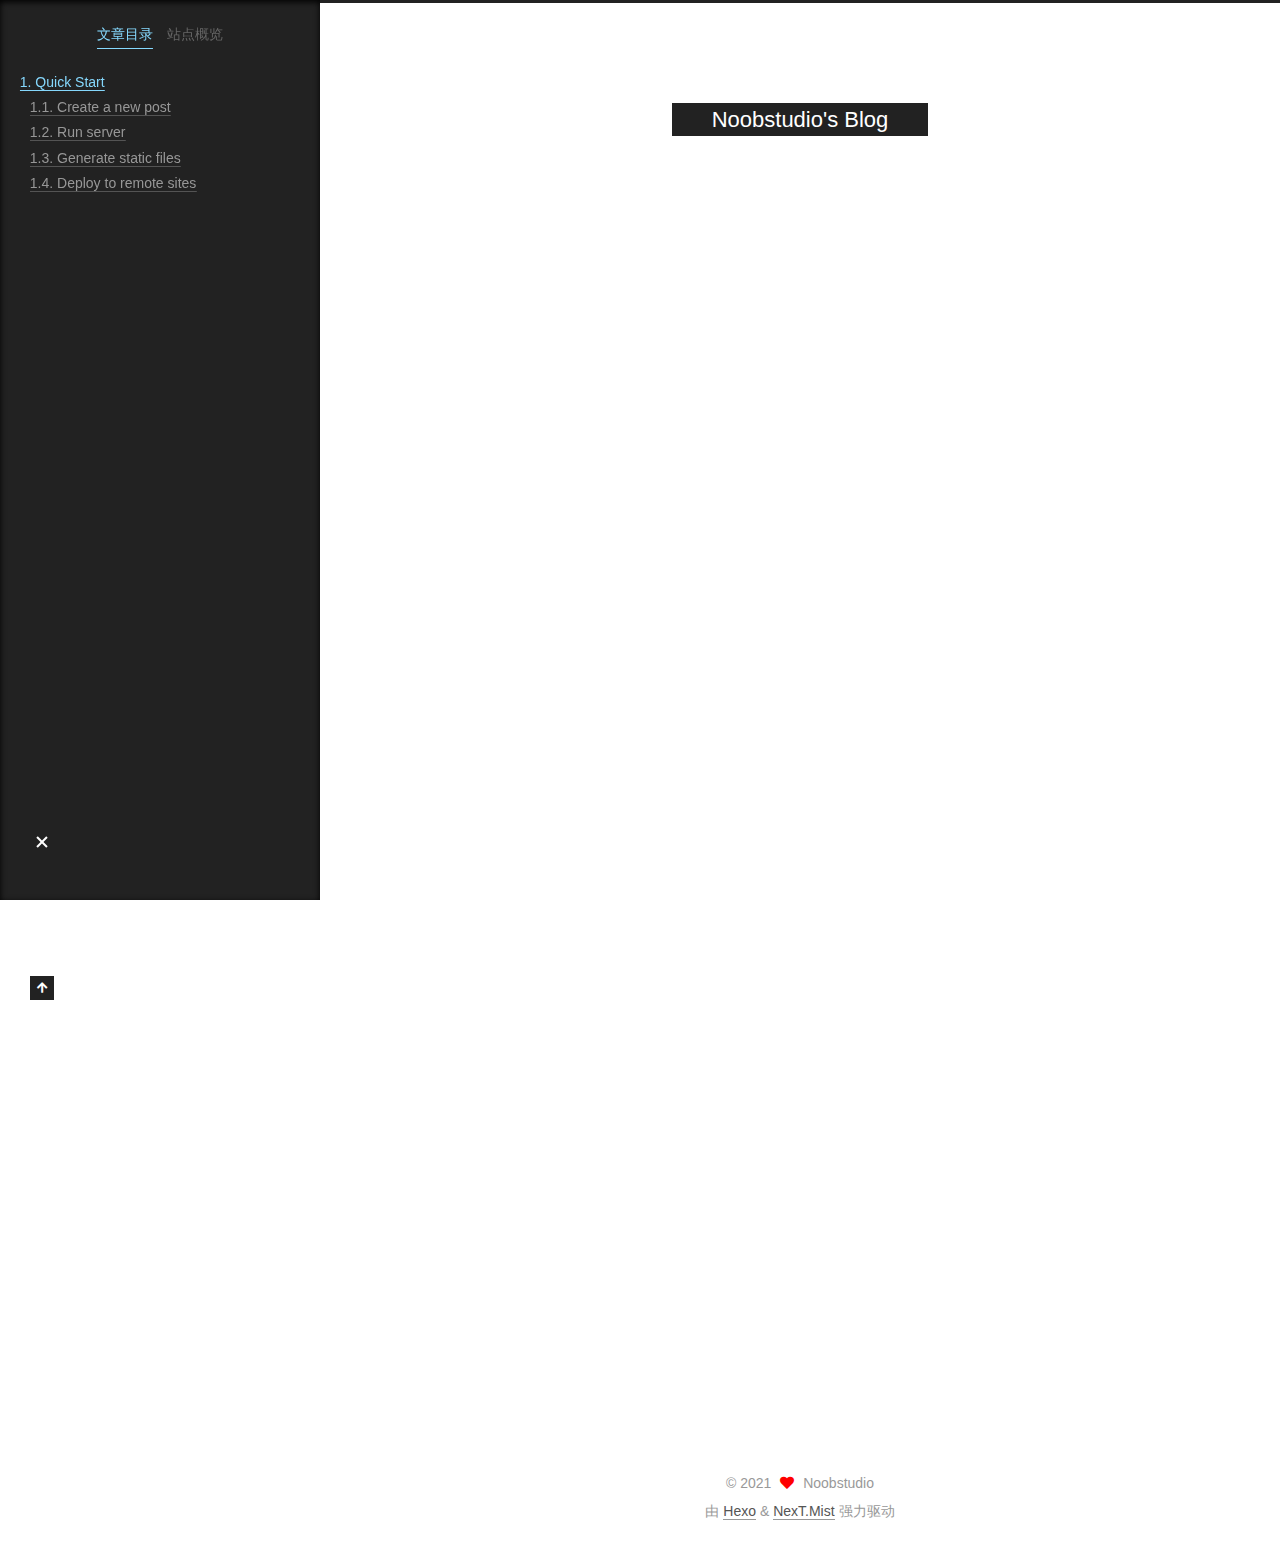
<file: 2021/01/05/hello-world/index.html>
<!DOCTYPE html>
<html lang="zh-Hans">
<head>
  <meta charset="UTF-8">
<meta name="viewport" content="width=device-width, initial-scale=1, maximum-scale=2">
<meta name="theme-color" content="#222">
<meta name="generator" content="Hexo 5.3.0">
  <link rel="apple-touch-icon" sizes="180x180" href="/images/apple-touch-icon-next.png">
  <link rel="icon" type="image/png" sizes="32x32" href="/images/head32.ico">
  <link rel="icon" type="image/png" sizes="16x16" href="/images/head16.ico">
  <link rel="mask-icon" href="/images/logo.svg" color="#222">

<link rel="stylesheet" href="/css/main.css">


<link rel="stylesheet" href="/lib/font-awesome/css/all.min.css">

<script id="hexo-configurations">
    var NexT = window.NexT || {};
    var CONFIG = {"hostname":"example.com","root":"/","scheme":"Mist","version":"7.8.0","exturl":false,"sidebar":{"position":"left","display":"post","padding":18,"offset":12,"onmobile":false},"copycode":{"enable":false,"show_result":false,"style":null},"back2top":{"enable":true,"sidebar":false,"scrollpercent":false},"bookmark":{"enable":false,"color":"#222","save":"auto"},"fancybox":false,"mediumzoom":false,"lazyload":false,"pangu":false,"comments":{"style":"tabs","active":null,"storage":true,"lazyload":false,"nav":null},"algolia":{"hits":{"per_page":10},"labels":{"input_placeholder":"Search for Posts","hits_empty":"We didn't find any results for the search: ${query}","hits_stats":"${hits} results found in ${time} ms"}},"localsearch":{"enable":false,"trigger":"auto","top_n_per_article":1,"unescape":false,"preload":false},"motion":{"enable":true,"async":false,"transition":{"post_block":"fadeIn","post_header":"slideDownIn","post_body":"slideDownIn","coll_header":"slideLeftIn","sidebar":"slideUpIn"}}};
  </script>

  <meta name="description" content="Welcome to Hexo! This is your very first post. Check documentation for more info. If you get any problems when using Hexo, you can find the answer in troubleshooting or you can ask me on GitHub. Quick">
<meta property="og:type" content="article">
<meta property="og:title" content="Hello World">
<meta property="og:url" content="http://example.com/2021/01/05/hello-world/index.html">
<meta property="og:site_name" content="Noobstudio&#39;s Blog">
<meta property="og:description" content="Welcome to Hexo! This is your very first post. Check documentation for more info. If you get any problems when using Hexo, you can find the answer in troubleshooting or you can ask me on GitHub. Quick">
<meta property="og:locale">
<meta property="article:published_time" content="2021-01-05T05:08:59.454Z">
<meta property="article:modified_time" content="2021-01-05T05:08:59.455Z">
<meta property="article:author" content="Noobstudio">
<meta name="twitter:card" content="summary">

<link rel="canonical" href="http://example.com/2021/01/05/hello-world/">


<script id="page-configurations">
  // https://hexo.io/docs/variables.html
  CONFIG.page = {
    sidebar: "",
    isHome : false,
    isPost : true,
    lang   : 'zh-Hans'
  };
</script>

  <title>Hello World | Noobstudio's Blog</title>
  






  <noscript>
  <style>
  .use-motion .brand,
  .use-motion .menu-item,
  .sidebar-inner,
  .use-motion .post-block,
  .use-motion .pagination,
  .use-motion .comments,
  .use-motion .post-header,
  .use-motion .post-body,
  .use-motion .collection-header { opacity: initial; }

  .use-motion .site-title,
  .use-motion .site-subtitle {
    opacity: initial;
    top: initial;
  }

  .use-motion .logo-line-before i { left: initial; }
  .use-motion .logo-line-after i { right: initial; }
  </style>
</noscript>

</head>

<body itemscope itemtype="http://schema.org/WebPage">
  <div class="container use-motion">
    <div class="headband"></div>

    <header class="header" itemscope itemtype="http://schema.org/WPHeader">
      <div class="header-inner"><div class="site-brand-container">
  <div class="site-nav-toggle">
    <div class="toggle" aria-label="切换导航栏">
      <span class="toggle-line toggle-line-first"></span>
      <span class="toggle-line toggle-line-middle"></span>
      <span class="toggle-line toggle-line-last"></span>
    </div>
  </div>

  <div class="site-meta">

    <a href="/" class="brand" rel="start">
      <span class="logo-line-before"><i></i></span>
      <h1 class="site-title">Noobstudio's Blog</h1>
      <span class="logo-line-after"><i></i></span>
    </a>
      <p class="site-subtitle" itemprop="description">Bilibili: Noobstudio</p>
  </div>

  <div class="site-nav-right">
    <div class="toggle popup-trigger">
    </div>
  </div>
</div>




<nav class="site-nav">
  <ul id="menu" class="main-menu menu">
        <li class="menu-item menu-item-home">

    <a href="/" rel="section"><i class="fa fa-home fa-fw"></i>首页</a>

  </li>
        <li class="menu-item menu-item-about">

    <a href="/about/" rel="section"><i class="fa fa-user fa-fw"></i>关于</a>

  </li>
        <li class="menu-item menu-item-tags">

    <a href="/tags/" rel="section"><i class="fa fa-tags fa-fw"></i>标签</a>

  </li>
        <li class="menu-item menu-item-archives">

    <a href="/archives/" rel="section"><i class="fa fa-archive fa-fw"></i>归档</a>

  </li>
  </ul>
</nav>




</div>
    </header>

    
  <div class="back-to-top">
    <i class="fa fa-arrow-up"></i>
    <span>0%</span>
  </div>


    <main class="main">
      <div class="main-inner">
        <div class="content-wrap">
          

          <div class="content post posts-expand">
            

    
  
  
  <article itemscope itemtype="http://schema.org/Article" class="post-block" lang="zh-Hans">
    <link itemprop="mainEntityOfPage" href="http://example.com/2021/01/05/hello-world/">

    <span hidden itemprop="author" itemscope itemtype="http://schema.org/Person">
      <meta itemprop="image" content="/images/avatar.gif">
      <meta itemprop="name" content="Noobstudio">
      <meta itemprop="description" content="一个初中生">
    </span>

    <span hidden itemprop="publisher" itemscope itemtype="http://schema.org/Organization">
      <meta itemprop="name" content="Noobstudio's Blog">
    </span>
      <header class="post-header">
        <h1 class="post-title" itemprop="name headline">
          Hello World
        </h1>

        <div class="post-meta">
            <span class="post-meta-item">
              <span class="post-meta-item-icon">
                <i class="far fa-calendar"></i>
              </span>
              <span class="post-meta-item-text">发表于</span>

              <time title="创建时间：2021-01-05 13:08:59" itemprop="dateCreated datePublished" datetime="2021-01-05T13:08:59+08:00">2021-01-05</time>
            </span>

          

        </div>
      </header>

    
    
    
    <div class="post-body" itemprop="articleBody">

      
        <p>Welcome to <a target="_blank" rel="noopener" href="https://hexo.io/">Hexo</a>! This is your very first post. Check <a target="_blank" rel="noopener" href="https://hexo.io/docs/">documentation</a> for more info. If you get any problems when using Hexo, you can find the answer in <a target="_blank" rel="noopener" href="https://hexo.io/docs/troubleshooting.html">troubleshooting</a> or you can ask me on <a target="_blank" rel="noopener" href="https://github.com/hexojs/hexo/issues">GitHub</a>.</p>
<h2 id="Quick-Start"><a href="#Quick-Start" class="headerlink" title="Quick Start"></a>Quick Start</h2><h3 id="Create-a-new-post"><a href="#Create-a-new-post" class="headerlink" title="Create a new post"></a>Create a new post</h3><figure class="highlight bash"><table><tr><td class="gutter"><pre><span class="line">1</span><br></pre></td><td class="code"><pre><span class="line">$ hexo new <span class="string">&quot;My New Post&quot;</span></span><br></pre></td></tr></table></figure>
<p>More info: <a target="_blank" rel="noopener" href="https://hexo.io/docs/writing.html">Writing</a></p>
<h3 id="Run-server"><a href="#Run-server" class="headerlink" title="Run server"></a>Run server</h3><figure class="highlight bash"><table><tr><td class="gutter"><pre><span class="line">1</span><br></pre></td><td class="code"><pre><span class="line">$ hexo server</span><br></pre></td></tr></table></figure>
<p>More info: <a target="_blank" rel="noopener" href="https://hexo.io/docs/server.html">Server</a></p>
<h3 id="Generate-static-files"><a href="#Generate-static-files" class="headerlink" title="Generate static files"></a>Generate static files</h3><figure class="highlight bash"><table><tr><td class="gutter"><pre><span class="line">1</span><br></pre></td><td class="code"><pre><span class="line">$ hexo generate</span><br></pre></td></tr></table></figure>
<p>More info: <a target="_blank" rel="noopener" href="https://hexo.io/docs/generating.html">Generating</a></p>
<h3 id="Deploy-to-remote-sites"><a href="#Deploy-to-remote-sites" class="headerlink" title="Deploy to remote sites"></a>Deploy to remote sites</h3><figure class="highlight bash"><table><tr><td class="gutter"><pre><span class="line">1</span><br></pre></td><td class="code"><pre><span class="line">$ hexo deploy</span><br></pre></td></tr></table></figure>
<p>More info: <a target="_blank" rel="noopener" href="https://hexo.io/docs/one-command-deployment.html">Deployment</a></p>

    </div>

    
    
    

      <footer class="post-footer">

        


        
      </footer>
    
  </article>
  
  
  



          </div>
          

<script>
  window.addEventListener('tabs:register', () => {
    let { activeClass } = CONFIG.comments;
    if (CONFIG.comments.storage) {
      activeClass = localStorage.getItem('comments_active') || activeClass;
    }
    if (activeClass) {
      let activeTab = document.querySelector(`a[href="#comment-${activeClass}"]`);
      if (activeTab) {
        activeTab.click();
      }
    }
  });
  if (CONFIG.comments.storage) {
    window.addEventListener('tabs:click', event => {
      if (!event.target.matches('.tabs-comment .tab-content .tab-pane')) return;
      let commentClass = event.target.classList[1];
      localStorage.setItem('comments_active', commentClass);
    });
  }
</script>

        </div>
          
  
  <div class="toggle sidebar-toggle">
    <span class="toggle-line toggle-line-first"></span>
    <span class="toggle-line toggle-line-middle"></span>
    <span class="toggle-line toggle-line-last"></span>
  </div>

  <aside class="sidebar">
    <div class="sidebar-inner">

      <ul class="sidebar-nav motion-element">
        <li class="sidebar-nav-toc">
          文章目录
        </li>
        <li class="sidebar-nav-overview">
          站点概览
        </li>
      </ul>

      <!--noindex-->
      <div class="post-toc-wrap sidebar-panel">
          <div class="post-toc motion-element"><ol class="nav"><li class="nav-item nav-level-2"><a class="nav-link" href="#Quick-Start"><span class="nav-number">1.</span> <span class="nav-text">Quick Start</span></a><ol class="nav-child"><li class="nav-item nav-level-3"><a class="nav-link" href="#Create-a-new-post"><span class="nav-number">1.1.</span> <span class="nav-text">Create a new post</span></a></li><li class="nav-item nav-level-3"><a class="nav-link" href="#Run-server"><span class="nav-number">1.2.</span> <span class="nav-text">Run server</span></a></li><li class="nav-item nav-level-3"><a class="nav-link" href="#Generate-static-files"><span class="nav-number">1.3.</span> <span class="nav-text">Generate static files</span></a></li><li class="nav-item nav-level-3"><a class="nav-link" href="#Deploy-to-remote-sites"><span class="nav-number">1.4.</span> <span class="nav-text">Deploy to remote sites</span></a></li></ol></li></ol></div>
      </div>
      <!--/noindex-->

      <div class="site-overview-wrap sidebar-panel">
        <div class="site-author motion-element" itemprop="author" itemscope itemtype="http://schema.org/Person">
  <p class="site-author-name" itemprop="name">Noobstudio</p>
  <div class="site-description" itemprop="description">一个初中生</div>
</div>
<div class="site-state-wrap motion-element">
  <nav class="site-state">
      <div class="site-state-item site-state-posts">
          <a href="/archives/">
        
          <span class="site-state-item-count">1</span>
          <span class="site-state-item-name">日志</span>
        </a>
      </div>
  </nav>
</div>



      </div>

    </div>
  </aside>
  <div id="sidebar-dimmer"></div>


      </div>
    </main>

    <footer class="footer">
      <div class="footer-inner">
        

        

<div class="copyright">
  
  &copy; 
  <span itemprop="copyrightYear">2021</span>
  <span class="with-love">
    <i class="fa fa-heart"></i>
  </span>
  <span class="author" itemprop="copyrightHolder">Noobstudio</span>
</div>
  <div class="powered-by">由 <a href="https://hexo.io/" class="theme-link" rel="noopener" target="_blank">Hexo</a> & <a href="https://mist.theme-next.org/" class="theme-link" rel="noopener" target="_blank">NexT.Mist</a> 强力驱动
  </div>

        








      </div>
    </footer>
  </div>

  
  <script src="/lib/anime.min.js"></script>
  <script src="/lib/velocity/velocity.min.js"></script>
  <script src="/lib/velocity/velocity.ui.min.js"></script>

<script src="/js/utils.js"></script>

<script src="/js/motion.js"></script>


<script src="/js/schemes/muse.js"></script>


<script src="/js/next-boot.js"></script>




  















  

  

</body>
</html>
</file>
<file: css/main.css>
:root {
  --body-bg-color: #fff;
  --content-bg-color: #fff;
  --card-bg-color: #f5f5f5;
  --text-color: #555;
  --blockquote-color: #666;
  --link-color: #555;
  --link-hover-color: #222;
  --brand-color: #fff;
  --brand-hover-color: #fff;
  --table-row-odd-bg-color: #f9f9f9;
  --table-row-hover-bg-color: #f5f5f5;
  --menu-item-bg-color: #f5f5f5;
  --btn-default-bg: #222;
  --btn-default-color: #fff;
  --btn-default-border-color: #222;
  --btn-default-hover-bg: #fff;
  --btn-default-hover-color: #222;
  --btn-default-hover-border-color: #222;
}
html {
  line-height: 1.15; /* 1 */
  -webkit-text-size-adjust: 100%; /* 2 */
}
body {
  margin: 0;
}
main {
  display: block;
}
h1 {
  font-size: 2em;
  margin: 0.67em 0;
}
hr {
  box-sizing: content-box; /* 1 */
  height: 0; /* 1 */
  overflow: visible; /* 2 */
}
pre {
  font-family: monospace, monospace; /* 1 */
  font-size: 1em; /* 2 */
}
a {
  background: transparent;
}
abbr[title] {
  border-bottom: none; /* 1 */
  text-decoration: underline; /* 2 */
  text-decoration: underline dotted; /* 2 */
}
b,
strong {
  font-weight: bolder;
}
code,
kbd,
samp {
  font-family: monospace, monospace; /* 1 */
  font-size: 1em; /* 2 */
}
small {
  font-size: 80%;
}
sub,
sup {
  font-size: 75%;
  line-height: 0;
  position: relative;
  vertical-align: baseline;
}
sub {
  bottom: -0.25em;
}
sup {
  top: -0.5em;
}
img {
  border-style: none;
}
button,
input,
optgroup,
select,
textarea {
  font-family: inherit; /* 1 */
  font-size: 100%; /* 1 */
  line-height: 1.15; /* 1 */
  margin: 0; /* 2 */
}
button,
input {
/* 1 */
  overflow: visible;
}
button,
select {
/* 1 */
  text-transform: none;
}
button,
[type='button'],
[type='reset'],
[type='submit'] {
  -webkit-appearance: button;
}
button::-moz-focus-inner,
[type='button']::-moz-focus-inner,
[type='reset']::-moz-focus-inner,
[type='submit']::-moz-focus-inner {
  border-style: none;
  padding: 0;
}
button:-moz-focusring,
[type='button']:-moz-focusring,
[type='reset']:-moz-focusring,
[type='submit']:-moz-focusring {
  outline: 1px dotted ButtonText;
}
fieldset {
  padding: 0.35em 0.75em 0.625em;
}
legend {
  box-sizing: border-box; /* 1 */
  color: inherit; /* 2 */
  display: table; /* 1 */
  max-width: 100%; /* 1 */
  padding: 0; /* 3 */
  white-space: normal; /* 1 */
}
progress {
  vertical-align: baseline;
}
textarea {
  overflow: auto;
}
[type='checkbox'],
[type='radio'] {
  box-sizing: border-box; /* 1 */
  padding: 0; /* 2 */
}
[type='number']::-webkit-inner-spin-button,
[type='number']::-webkit-outer-spin-button {
  height: auto;
}
[type='search'] {
  outline-offset: -2px; /* 2 */
  -webkit-appearance: textfield; /* 1 */
}
[type='search']::-webkit-search-decoration {
  -webkit-appearance: none;
}
::-webkit-file-upload-button {
  font: inherit; /* 2 */
  -webkit-appearance: button; /* 1 */
}
details {
  display: block;
}
summary {
  display: list-item;
}
template {
  display: none;
}
[hidden] {
  display: none;
}
::selection {
  background: #262a30;
  color: #eee;
}
html,
body {
  height: 100%;
}
body {
  background: var(--body-bg-color);
  color: var(--text-color);
  font-family: 'Lato', "PingFang SC", "Microsoft YaHei", sans-serif;
  font-size: 1em;
  line-height: 2;
}
@media (max-width: 991px) {
  body {
    padding-left: 0 !important;
    padding-right: 0 !important;
  }
}
h1,
h2,
h3,
h4,
h5,
h6 {
  font-family: 'Lato', "PingFang SC", "Microsoft YaHei", sans-serif;
  font-weight: bold;
  line-height: 1.5;
  margin: 20px 0 15px;
}
h1 {
  font-size: 1.5em;
}
h2 {
  font-size: 1.375em;
}
h3 {
  font-size: 1.25em;
}
h4 {
  font-size: 1.125em;
}
h5 {
  font-size: 1em;
}
h6 {
  font-size: 0.875em;
}
p {
  margin: 0 0 20px 0;
}
a,
span.exturl {
  border-bottom: 1px solid #999;
  color: var(--link-color);
  outline: 0;
  text-decoration: none;
  overflow-wrap: break-word;
  word-wrap: break-word;
  cursor: pointer;
}
a:hover,
span.exturl:hover {
  border-bottom-color: var(--link-hover-color);
  color: var(--link-hover-color);
}
iframe,
img,
video {
  display: block;
  margin-left: auto;
  margin-right: auto;
  max-width: 100%;
}
hr {
  background-image: repeating-linear-gradient(-45deg, #ddd, #ddd 4px, transparent 4px, transparent 8px);
  border: 0;
  height: 3px;
  margin: 40px 0;
}
blockquote {
  border-left: 4px solid #ddd;
  color: var(--blockquote-color);
  margin: 0;
  padding: 0 15px;
}
blockquote cite::before {
  content: '-';
  padding: 0 5px;
}
dt {
  font-weight: bold;
}
dd {
  margin: 0;
  padding: 0;
}
kbd {
  background-color: #f5f5f5;
  background-image: linear-gradient(#eee, #fff, #eee);
  border: 1px solid #ccc;
  border-radius: 0.2em;
  box-shadow: 0.1em 0.1em 0.2em rgba(0,0,0,0.1);
  color: #555;
  font-family: inherit;
  padding: 0.1em 0.3em;
  white-space: nowrap;
}
.table-container {
  overflow: auto;
}
table {
  border-collapse: collapse;
  border-spacing: 0;
  font-size: 0.875em;
  margin: 0 0 20px 0;
  width: 100%;
}
tbody tr:nth-of-type(odd) {
  background: var(--table-row-odd-bg-color);
}
tbody tr:hover {
  background: var(--table-row-hover-bg-color);
}
caption,
th,
td {
  font-weight: normal;
  padding: 8px;
  vertical-align: middle;
}
th,
td {
  border: 1px solid #ddd;
  border-bottom: 3px solid #ddd;
}
th {
  font-weight: 700;
  padding-bottom: 10px;
}
td {
  border-bottom-width: 1px;
}
.btn {
  background: var(--btn-default-bg);
  border: 2px solid var(--btn-default-border-color);
  border-radius: 0;
  color: var(--btn-default-color);
  display: inline-block;
  font-size: 0.875em;
  line-height: 2;
  padding: 0 20px;
  text-decoration: none;
  transition-property: background-color;
  transition-delay: 0s;
  transition-duration: 0.2s;
  transition-timing-function: ease-in-out;
}
.btn:hover {
  background: var(--btn-default-hover-bg);
  border-color: var(--btn-default-hover-border-color);
  color: var(--btn-default-hover-color);
}
.btn + .btn {
  margin: 0 0 8px 8px;
}
.btn .fa-fw {
  text-align: left;
  width: 1.285714285714286em;
}
.toggle {
  line-height: 0;
}
.toggle .toggle-line {
  background: #fff;
  display: inline-block;
  height: 2px;
  left: 0;
  position: relative;
  top: 0;
  transition: all 0.4s;
  vertical-align: top;
  width: 100%;
}
.toggle .toggle-line:not(:first-child) {
  margin-top: 3px;
}
.toggle.toggle-arrow .toggle-line-first {
  left: 50%;
  top: 2px;
  transform: rotate(45deg);
  width: 50%;
}
.toggle.toggle-arrow .toggle-line-middle {
  left: 2px;
  width: 90%;
}
.toggle.toggle-arrow .toggle-line-last {
  left: 50%;
  top: -2px;
  transform: rotate(-45deg);
  width: 50%;
}
.toggle.toggle-close .toggle-line-first {
  transform: rotate(-45deg);
  top: 5px;
}
.toggle.toggle-close .toggle-line-middle {
  opacity: 0;
}
.toggle.toggle-close .toggle-line-last {
  transform: rotate(45deg);
  top: -5px;
}
.highlight,
pre {
  background: #f7f7f7;
  color: #4d4d4c;
  line-height: 1.6;
  margin: 0 auto 20px;
}
pre,
code {
  font-family: consolas, Menlo, monospace, "PingFang SC", "Microsoft YaHei";
}
code {
  background: #eee;
  border-radius: 3px;
  color: #555;
  padding: 2px 4px;
  overflow-wrap: break-word;
  word-wrap: break-word;
}
.highlight *::selection {
  background: #d6d6d6;
}
.highlight pre {
  border: 0;
  margin: 0;
  padding: 10px 0;
}
.highlight table {
  border: 0;
  margin: 0;
  width: auto;
}
.highlight td {
  border: 0;
  padding: 0;
}
.highlight figcaption {
  background: #eff2f3;
  color: #4d4d4c;
  display: flex;
  font-size: 0.875em;
  justify-content: space-between;
  line-height: 1.2;
  padding: 0.5em;
}
.highlight figcaption a {
  color: #4d4d4c;
}
.highlight figcaption a:hover {
  border-bottom-color: #4d4d4c;
}
.highlight .gutter {
  -moz-user-select: none;
  -ms-user-select: none;
  -webkit-user-select: none;
  user-select: none;
}
.highlight .gutter pre {
  background: #eff2f3;
  color: #869194;
  padding-left: 10px;
  padding-right: 10px;
  text-align: right;
}
.highlight .code pre {
  background: #f7f7f7;
  padding-left: 10px;
  width: 100%;
}
.gist table {
  width: auto;
}
.gist table td {
  border: 0;
}
pre {
  overflow: auto;
  padding: 10px;
}
pre code {
  background: none;
  color: #4d4d4c;
  font-size: 0.875em;
  padding: 0;
  text-shadow: none;
}
pre .deletion {
  background: #fdd;
}
pre .addition {
  background: #dfd;
}
pre .meta {
  color: #eab700;
  -moz-user-select: none;
  -ms-user-select: none;
  -webkit-user-select: none;
  user-select: none;
}
pre .comment {
  color: #8e908c;
}
pre .variable,
pre .attribute,
pre .tag,
pre .name,
pre .regexp,
pre .ruby .constant,
pre .xml .tag .title,
pre .xml .pi,
pre .xml .doctype,
pre .html .doctype,
pre .css .id,
pre .css .class,
pre .css .pseudo {
  color: #c82829;
}
pre .number,
pre .preprocessor,
pre .built_in,
pre .builtin-name,
pre .literal,
pre .params,
pre .constant,
pre .command {
  color: #f5871f;
}
pre .ruby .class .title,
pre .css .rules .attribute,
pre .string,
pre .symbol,
pre .value,
pre .inheritance,
pre .header,
pre .ruby .symbol,
pre .xml .cdata,
pre .special,
pre .formula {
  color: #718c00;
}
pre .title,
pre .css .hexcolor {
  color: #3e999f;
}
pre .function,
pre .python .decorator,
pre .python .title,
pre .ruby .function .title,
pre .ruby .title .keyword,
pre .perl .sub,
pre .javascript .title,
pre .coffeescript .title {
  color: #4271ae;
}
pre .keyword,
pre .javascript .function {
  color: #8959a8;
}
.blockquote-center {
  border-left: none;
  margin: 40px 0;
  padding: 0;
  position: relative;
  text-align: center;
}
.blockquote-center .fa {
  display: block;
  opacity: 0.6;
  position: absolute;
  width: 100%;
}
.blockquote-center .fa-quote-left {
  border-top: 1px solid #ccc;
  text-align: left;
  top: -20px;
}
.blockquote-center .fa-quote-right {
  border-bottom: 1px solid #ccc;
  text-align: right;
  bottom: -20px;
}
.blockquote-center p,
.blockquote-center div {
  text-align: center;
}
.post-body .group-picture img {
  margin: 0 auto;
  padding: 0 3px;
}
.group-picture-row {
  margin-bottom: 6px;
  overflow: hidden;
}
.group-picture-column {
  float: left;
  margin-bottom: 10px;
}
.post-body .label {
  color: #555;
  display: inline;
  padding: 0 2px;
}
.post-body .label.default {
  background: #f0f0f0;
}
.post-body .label.primary {
  background: #efe6f7;
}
.post-body .label.info {
  background: #e5f2f8;
}
.post-body .label.success {
  background: #e7f4e9;
}
.post-body .label.warning {
  background: #fcf6e1;
}
.post-body .label.danger {
  background: #fae8eb;
}
.post-body .tabs {
  margin-bottom: 20px;
}
.post-body .tabs,
.tabs-comment {
  display: block;
  padding-top: 10px;
  position: relative;
}
.post-body .tabs ul.nav-tabs,
.tabs-comment ul.nav-tabs {
  display: flex;
  flex-wrap: wrap;
  margin: 0;
  margin-bottom: -1px;
  padding: 0;
}
@media (max-width: 413px) {
  .post-body .tabs ul.nav-tabs,
  .tabs-comment ul.nav-tabs {
    display: block;
    margin-bottom: 5px;
  }
}
.post-body .tabs ul.nav-tabs li.tab,
.tabs-comment ul.nav-tabs li.tab {
  border-bottom: 1px solid #ddd;
  border-left: 1px solid transparent;
  border-right: 1px solid transparent;
  border-top: 3px solid transparent;
  flex-grow: 1;
  list-style-type: none;
  border-radius: 0 0 0 0;
}
@media (max-width: 413px) {
  .post-body .tabs ul.nav-tabs li.tab,
  .tabs-comment ul.nav-tabs li.tab {
    border-bottom: 1px solid transparent;
    border-left: 3px solid transparent;
    border-right: 1px solid transparent;
    border-top: 1px solid transparent;
  }
}
@media (max-width: 413px) {
  .post-body .tabs ul.nav-tabs li.tab,
  .tabs-comment ul.nav-tabs li.tab {
    border-radius: 0;
  }
}
.post-body .tabs ul.nav-tabs li.tab a,
.tabs-comment ul.nav-tabs li.tab a {
  border-bottom: initial;
  display: block;
  line-height: 1.8;
  outline: 0;
  padding: 0.25em 0.75em;
  text-align: center;
  transition-delay: 0s;
  transition-duration: 0.2s;
  transition-timing-function: ease-out;
}
.post-body .tabs ul.nav-tabs li.tab a i,
.tabs-comment ul.nav-tabs li.tab a i {
  width: 1.285714285714286em;
}
.post-body .tabs ul.nav-tabs li.tab.active,
.tabs-comment ul.nav-tabs li.tab.active {
  border-bottom: 1px solid transparent;
  border-left: 1px solid #ddd;
  border-right: 1px solid #ddd;
  border-top: 3px solid #fc6423;
}
@media (max-width: 413px) {
  .post-body .tabs ul.nav-tabs li.tab.active,
  .tabs-comment ul.nav-tabs li.tab.active {
    border-bottom: 1px solid #ddd;
    border-left: 3px solid #fc6423;
    border-right: 1px solid #ddd;
    border-top: 1px solid #ddd;
  }
}
.post-body .tabs ul.nav-tabs li.tab.active a,
.tabs-comment ul.nav-tabs li.tab.active a {
  color: var(--link-color);
  cursor: default;
}
.post-body .tabs .tab-content .tab-pane,
.tabs-comment .tab-content .tab-pane {
  border: 1px solid #ddd;
  border-top: 0;
  padding: 20px 20px 0 20px;
  border-radius: 0;
}
.post-body .tabs .tab-content .tab-pane:not(.active),
.tabs-comment .tab-content .tab-pane:not(.active) {
  display: none;
}
.post-body .tabs .tab-content .tab-pane.active,
.tabs-comment .tab-content .tab-pane.active {
  display: block;
}
.post-body .tabs .tab-content .tab-pane.active:nth-of-type(1),
.tabs-comment .tab-content .tab-pane.active:nth-of-type(1) {
  border-radius: 0 0 0 0;
}
@media (max-width: 413px) {
  .post-body .tabs .tab-content .tab-pane.active:nth-of-type(1),
  .tabs-comment .tab-content .tab-pane.active:nth-of-type(1) {
    border-radius: 0;
  }
}
.post-body .note {
  border-radius: 3px;
  margin-bottom: 20px;
  padding: 1em;
  position: relative;
  border: 1px solid #eee;
  border-left-width: 5px;
}
.post-body .note h2,
.post-body .note h3,
.post-body .note h4,
.post-body .note h5,
.post-body .note h6 {
  margin-top: 0;
  border-bottom: initial;
  margin-bottom: 0;
  padding-top: 0;
}
.post-body .note p:first-child,
.post-body .note ul:first-child,
.post-body .note ol:first-child,
.post-body .note table:first-child,
.post-body .note pre:first-child,
.post-body .note blockquote:first-child,
.post-body .note img:first-child {
  margin-top: 0;
}
.post-body .note p:last-child,
.post-body .note ul:last-child,
.post-body .note ol:last-child,
.post-body .note table:last-child,
.post-body .note pre:last-child,
.post-body .note blockquote:last-child,
.post-body .note img:last-child {
  margin-bottom: 0;
}
.post-body .note.default {
  border-left-color: #777;
}
.post-body .note.default h2,
.post-body .note.default h3,
.post-body .note.default h4,
.post-body .note.default h5,
.post-body .note.default h6 {
  color: #777;
}
.post-body .note.primary {
  border-left-color: #6f42c1;
}
.post-body .note.primary h2,
.post-body .note.primary h3,
.post-body .note.primary h4,
.post-body .note.primary h5,
.post-body .note.primary h6 {
  color: #6f42c1;
}
.post-body .note.info {
  border-left-color: #428bca;
}
.post-body .note.info h2,
.post-body .note.info h3,
.post-body .note.info h4,
.post-body .note.info h5,
.post-body .note.info h6 {
  color: #428bca;
}
.post-body .note.success {
  border-left-color: #5cb85c;
}
.post-body .note.success h2,
.post-body .note.success h3,
.post-body .note.success h4,
.post-body .note.success h5,
.post-body .note.success h6 {
  color: #5cb85c;
}
.post-body .note.warning {
  border-left-color: #f0ad4e;
}
.post-body .note.warning h2,
.post-body .note.warning h3,
.post-body .note.warning h4,
.post-body .note.warning h5,
.post-body .note.warning h6 {
  color: #f0ad4e;
}
.post-body .note.danger {
  border-left-color: #d9534f;
}
.post-body .note.danger h2,
.post-body .note.danger h3,
.post-body .note.danger h4,
.post-body .note.danger h5,
.post-body .note.danger h6 {
  color: #d9534f;
}
.pagination .prev,
.pagination .next,
.pagination .page-number,
.pagination .space {
  display: inline-block;
  margin: 0 10px;
  padding: 0 11px;
  position: relative;
  top: -1px;
}
@media (max-width: 767px) {
  .pagination .prev,
  .pagination .next,
  .pagination .page-number,
  .pagination .space {
    margin: 0 5px;
  }
}
.pagination {
  border-top: 1px solid #eee;
  margin: 120px 0 0;
  text-align: center;
}
.pagination .prev,
.pagination .next,
.pagination .page-number {
  border-bottom: 0;
  border-top: 1px solid #eee;
  transition-property: border-color;
  transition-delay: 0s;
  transition-duration: 0.2s;
  transition-timing-function: ease-in-out;
}
.pagination .prev:hover,
.pagination .next:hover,
.pagination .page-number:hover {
  border-top-color: #222;
}
.pagination .space {
  margin: 0;
  padding: 0;
}
.pagination .prev {
  margin-left: 0;
}
.pagination .next {
  margin-right: 0;
}
.pagination .page-number.current {
  background: #ccc;
  border-top-color: #ccc;
  color: #fff;
}
@media (max-width: 767px) {
  .pagination {
    border-top: none;
  }
  .pagination .prev,
  .pagination .next,
  .pagination .page-number {
    border-bottom: 1px solid #eee;
    border-top: 0;
    margin-bottom: 10px;
    padding: 0 10px;
  }
  .pagination .prev:hover,
  .pagination .next:hover,
  .pagination .page-number:hover {
    border-bottom-color: #222;
  }
}
.comments {
  margin-top: 60px;
  overflow: hidden;
}
.comment-button-group {
  display: flex;
  flex-wrap: wrap-reverse;
  justify-content: center;
  margin: 1em 0;
}
.comment-button-group .comment-button {
  margin: 0.1em 0.2em;
}
.comment-button-group .comment-button.active {
  background: var(--btn-default-hover-bg);
  border-color: var(--btn-default-hover-border-color);
  color: var(--btn-default-hover-color);
}
.comment-position {
  display: none;
}
.comment-position.active {
  display: block;
}
.tabs-comment {
  background: var(--content-bg-color);
  margin-top: 4em;
  padding-top: 0;
}
.tabs-comment .comments {
  border: 0;
  box-shadow: none;
  margin-top: 0;
  padding-top: 0;
}
.container {
  min-height: 100%;
  position: relative;
}
.main-inner {
  margin: 0 auto;
  width: 700px;
}
@media (min-width: 1200px) {
  .main-inner {
    width: 800px;
  }
}
@media (min-width: 1600px) {
  .main-inner {
    width: 900px;
  }
}
@media (max-width: 767px) {
  .content-wrap {
    padding: 0 20px;
  }
}
.header {
  background: transparent;
}
.header-inner {
  margin: 0 auto;
  width: 700px;
}
@media (min-width: 1200px) {
  .header-inner {
    width: 800px;
  }
}
@media (min-width: 1600px) {
  .header-inner {
    width: 900px;
  }
}
.site-brand-container {
  display: flex;
  flex-shrink: 0;
  padding: 0 10px;
}
.headband {
  background: #222;
  height: 3px;
}
.site-meta {
  flex-grow: 1;
  text-align: center;
}
@media (max-width: 767px) {
  .site-meta {
    text-align: center;
  }
}
.brand {
  border-bottom: none;
  color: var(--brand-color);
  display: inline-block;
  line-height: 1.375em;
  padding: 0 40px;
  position: relative;
}
.brand:hover {
  color: var(--brand-hover-color);
}
.site-title {
  font-family: 'Lato', "PingFang SC", "Microsoft YaHei", sans-serif;
  font-size: 1.375em;
  font-weight: normal;
  margin: 0;
}
.site-subtitle {
  color: #999;
  font-size: 0.8125em;
  margin: 10px 0;
}
.use-motion .brand {
  opacity: 0;
}
.use-motion .site-title,
.use-motion .site-subtitle,
.use-motion .custom-logo-image {
  opacity: 0;
  position: relative;
  top: -10px;
}
.site-nav-toggle,
.site-nav-right {
  display: none;
}
@media (max-width: 767px) {
  .site-nav-toggle,
  .site-nav-right {
    display: flex;
    flex-direction: column;
    justify-content: center;
  }
}
.site-nav-toggle .toggle,
.site-nav-right .toggle {
  color: var(--text-color);
  padding: 10px;
  width: 22px;
}
.site-nav-toggle .toggle .toggle-line,
.site-nav-right .toggle .toggle-line {
  background: var(--text-color);
  border-radius: 1px;
}
.site-nav {
  display: block;
}
@media (max-width: 767px) {
  .site-nav {
    clear: both;
    display: none;
  }
}
.site-nav.site-nav-on {
  display: block;
}
.menu {
  margin-top: 20px;
  padding-left: 0;
  text-align: center;
}
.menu-item {
  display: inline-block;
  list-style: none;
  margin: 0 10px;
}
@media (max-width: 767px) {
  .menu-item {
    display: block;
    margin-top: 10px;
  }
  .menu-item.menu-item-search {
    display: none;
  }
}
.menu-item a,
.menu-item span.exturl {
  border-bottom: 0;
  display: block;
  font-size: 0.8125em;
  transition-property: border-color;
  transition-delay: 0s;
  transition-duration: 0.2s;
  transition-timing-function: ease-in-out;
}
@media (hover: none) {
  .menu-item a:hover,
  .menu-item span.exturl:hover {
    border-bottom-color: transparent !important;
  }
}
.menu-item .fa,
.menu-item .fab,
.menu-item .far,
.menu-item .fas {
  margin-right: 8px;
}
.menu-item .badge {
  display: inline-block;
  font-weight: bold;
  line-height: 1;
  margin-left: 0.35em;
  margin-top: 0.35em;
  text-align: center;
  white-space: nowrap;
}
@media (max-width: 767px) {
  .menu-item .badge {
    float: right;
    margin-left: 0;
  }
}
.menu-item-active a,
.menu .menu-item a:hover,
.menu .menu-item span.exturl:hover {
  background: var(--menu-item-bg-color);
}
.use-motion .menu-item {
  opacity: 0;
}
.sidebar {
  background: #222;
  bottom: 0;
  box-shadow: inset 0 2px 6px #000;
  position: fixed;
  top: 0;
}
@media (max-width: 991px) {
  .sidebar {
    display: none;
  }
}
.sidebar-inner {
  color: #999;
  padding: 18px 10px;
  text-align: center;
}
.cc-license {
  margin-top: 10px;
  text-align: center;
}
.cc-license .cc-opacity {
  border-bottom: none;
  opacity: 0.7;
}
.cc-license .cc-opacity:hover {
  opacity: 0.9;
}
.cc-license img {
  display: inline-block;
}
.site-author-image {
  border: 2px solid #333;
  display: block;
  margin: 0 auto;
  max-width: 96px;
  padding: 2px;
}
.site-author-name {
  color: #f5f5f5;
  font-weight: normal;
  margin: 5px 0 0;
  text-align: center;
}
.site-description {
  color: #999;
  font-size: 1em;
  margin-top: 5px;
  text-align: center;
}
.links-of-author {
  margin-top: 15px;
}
.links-of-author a,
.links-of-author span.exturl {
  border-bottom-color: #555;
  display: inline-block;
  font-size: 0.8125em;
  margin-bottom: 10px;
  margin-right: 10px;
  vertical-align: middle;
}
.links-of-author a::before,
.links-of-author span.exturl::before {
  background: #7af5ac;
  border-radius: 50%;
  content: ' ';
  display: inline-block;
  height: 4px;
  margin-right: 3px;
  vertical-align: middle;
  width: 4px;
}
.sidebar-button {
  margin-top: 15px;
}
.sidebar-button a {
  border: 1px solid #fc6423;
  border-radius: 4px;
  color: #fc6423;
  display: inline-block;
  padding: 0 15px;
}
.sidebar-button a .fa,
.sidebar-button a .fab,
.sidebar-button a .far,
.sidebar-button a .fas {
  margin-right: 5px;
}
.sidebar-button a:hover {
  background: #fc6423;
  border: 1px solid #fc6423;
  color: #fff;
}
.sidebar-button a:hover .fa,
.sidebar-button a:hover .fab,
.sidebar-button a:hover .far,
.sidebar-button a:hover .fas {
  color: #fff;
}
.links-of-blogroll {
  font-size: 0.8125em;
  margin-top: 10px;
}
.links-of-blogroll-title {
  font-size: 0.875em;
  font-weight: 600;
  margin-top: 0;
}
.links-of-blogroll-list {
  list-style: none;
  margin: 0;
  padding: 0;
}
#sidebar-dimmer {
  display: none;
}
@media (max-width: 767px) {
  #sidebar-dimmer {
    background: #000;
    display: block;
    height: 100%;
    left: 100%;
    opacity: 0;
    position: fixed;
    top: 0;
    width: 100%;
    z-index: 1100;
  }
  .sidebar-active + #sidebar-dimmer {
    opacity: 0.7;
    transform: translateX(-100%);
    transition: opacity 0.5s;
  }
}
.sidebar-nav {
  margin: 0;
  padding-bottom: 20px;
  padding-left: 0;
}
.sidebar-nav li {
  border-bottom: 1px solid transparent;
  color: #666;
  cursor: pointer;
  display: inline-block;
  font-size: 0.875em;
}
.sidebar-nav li.sidebar-nav-overview {
  margin-left: 10px;
}
.sidebar-nav li:hover {
  color: #f5f5f5;
}
.sidebar-nav .sidebar-nav-active {
  border-bottom-color: #87daff;
  color: #87daff;
}
.sidebar-nav .sidebar-nav-active:hover {
  color: #87daff;
}
.sidebar-panel {
  display: none;
  overflow-x: hidden;
  overflow-y: auto;
}
.sidebar-panel-active {
  display: block;
}
.sidebar-toggle {
  background: #222;
  bottom: 45px;
  cursor: pointer;
  height: 14px;
  left: 30px;
  padding: 5px;
  position: fixed;
  width: 14px;
  z-index: 1300;
}
@media (max-width: 991px) {
  .sidebar-toggle {
    left: 20px;
    opacity: 0.8;
    display: none;
  }
}
.sidebar-toggle:hover .toggle-line {
  background: #87daff;
}
.post-toc {
  font-size: 0.875em;
}
.post-toc ol {
  list-style: none;
  margin: 0;
  padding: 0 2px 5px 10px;
  text-align: left;
}
.post-toc ol > ol {
  padding-left: 0;
}
.post-toc ol a {
  transition-property: all;
  transition-delay: 0s;
  transition-duration: 0.2s;
  transition-timing-function: ease-in-out;
}
.post-toc .nav-item {
  line-height: 1.8;
  overflow: hidden;
  text-overflow: ellipsis;
  white-space: nowrap;
}
.post-toc .nav .nav-child {
  display: none;
}
.post-toc .nav .active > .nav-child {
  display: block;
}
.post-toc .nav .active-current > .nav-child {
  display: block;
}
.post-toc .nav .active-current > .nav-child > .nav-item {
  display: block;
}
.post-toc .nav .active > a {
  border-bottom-color: #87daff;
  color: #87daff;
}
.post-toc .nav .active-current > a {
  color: #87daff;
}
.post-toc .nav .active-current > a:hover {
  color: #87daff;
}
.site-state {
  display: flex;
  justify-content: center;
  line-height: 1.4;
  margin-top: 10px;
  overflow: hidden;
  text-align: center;
  white-space: nowrap;
}
.site-state-item {
  padding: 0 15px;
}
.site-state-item:not(:first-child) {
  border-left: 1px solid #333;
}
.site-state-item a {
  border-bottom: none;
}
.site-state-item-count {
  display: block;
  font-size: 1.25em;
  font-weight: 600;
  text-align: center;
}
.site-state-item-name {
  color: inherit;
  font-size: 0.875em;
}
.footer {
  color: #999;
  font-size: 0.875em;
  padding: 20px 0;
}
.footer.footer-fixed {
  bottom: 0;
  left: 0;
  position: absolute;
  right: 0;
}
.footer-inner {
  box-sizing: border-box;
  margin: 0 auto;
  text-align: center;
  width: 700px;
}
@media (min-width: 1200px) {
  .footer-inner {
    width: 800px;
  }
}
@media (min-width: 1600px) {
  .footer-inner {
    width: 900px;
  }
}
.languages {
  display: inline-block;
  font-size: 1.125em;
  position: relative;
}
.languages .lang-select-label span {
  margin: 0 0.5em;
}
.languages .lang-select {
  height: 100%;
  left: 0;
  opacity: 0;
  position: absolute;
  top: 0;
  width: 100%;
}
.with-love {
  color: #ff0000;
  display: inline-block;
  margin: 0 5px;
}
.powered-by,
.theme-info {
  display: inline-block;
}
@-moz-keyframes iconAnimate {
  0%, 100% {
    transform: scale(1);
  }
  10%, 30% {
    transform: scale(0.9);
  }
  20%, 40%, 60%, 80% {
    transform: scale(1.1);
  }
  50%, 70% {
    transform: scale(1.1);
  }
}
@-webkit-keyframes iconAnimate {
  0%, 100% {
    transform: scale(1);
  }
  10%, 30% {
    transform: scale(0.9);
  }
  20%, 40%, 60%, 80% {
    transform: scale(1.1);
  }
  50%, 70% {
    transform: scale(1.1);
  }
}
@-o-keyframes iconAnimate {
  0%, 100% {
    transform: scale(1);
  }
  10%, 30% {
    transform: scale(0.9);
  }
  20%, 40%, 60%, 80% {
    transform: scale(1.1);
  }
  50%, 70% {
    transform: scale(1.1);
  }
}
@keyframes iconAnimate {
  0%, 100% {
    transform: scale(1);
  }
  10%, 30% {
    transform: scale(0.9);
  }
  20%, 40%, 60%, 80% {
    transform: scale(1.1);
  }
  50%, 70% {
    transform: scale(1.1);
  }
}
.back-to-top {
  font-size: 12px;
  text-align: center;
  transition-delay: 0s;
  transition-duration: 0.2s;
  transition-timing-function: ease-in-out;
}
.back-to-top {
  background: #222;
  bottom: -100px;
  box-sizing: border-box;
  color: #fff;
  cursor: pointer;
  left: 30px;
  opacity: 1;
  padding: 0 6px;
  position: fixed;
  transition-property: bottom;
  z-index: 1300;
  width: 24px;
}
.back-to-top span {
  display: none;
}
.back-to-top:hover {
  color: #87daff;
}
.back-to-top.back-to-top-on {
  bottom: 19px;
}
@media (max-width: 991px) {
  .back-to-top {
    left: 20px;
    opacity: 0.8;
  }
}
.post-body {
  font-family: 'Lato', "PingFang SC", "Microsoft YaHei", sans-serif;
  overflow-wrap: break-word;
  word-wrap: break-word;
}
@media (min-width: 1200px) {
  .post-body {
    font-size: 1.125em;
  }
}
.post-body .exturl .fa {
  font-size: 0.875em;
  margin-left: 4px;
}
.post-body .image-caption,
.post-body .figure .caption {
  color: #999;
  font-size: 0.875em;
  font-weight: bold;
  line-height: 1;
  margin: -20px auto 15px;
  text-align: center;
}
.post-sticky-flag {
  display: inline-block;
  transform: rotate(30deg);
}
.post-button {
  margin-top: 40px;
  text-align: center;
}
.use-motion .post-block,
.use-motion .pagination,
.use-motion .comments {
  opacity: 0;
}
.use-motion .post-header {
  opacity: 0;
}
.use-motion .post-body {
  opacity: 0;
}
.use-motion .collection-header {
  opacity: 0;
}
.posts-collapse {
  margin-left: 35px;
  position: relative;
}
@media (max-width: 767px) {
  .posts-collapse {
    margin-left: 0px;
    margin-right: 0px;
  }
}
.posts-collapse .collection-title {
  font-size: 1.125em;
  position: relative;
}
.posts-collapse .collection-title::before {
  background: #999;
  border: 1px solid #fff;
  border-radius: 50%;
  content: ' ';
  height: 10px;
  left: 0;
  margin-left: -6px;
  margin-top: -4px;
  position: absolute;
  top: 50%;
  width: 10px;
}
.posts-collapse .collection-year {
  font-size: 1.5em;
  font-weight: bold;
  margin: 60px 0;
  position: relative;
}
.posts-collapse .collection-year::before {
  background: #bbb;
  border-radius: 50%;
  content: ' ';
  height: 8px;
  left: 0;
  margin-left: -4px;
  margin-top: -4px;
  position: absolute;
  top: 50%;
  width: 8px;
}
.posts-collapse .collection-header {
  display: block;
  margin: 0 0 0 20px;
}
.posts-collapse .collection-header small {
  color: #bbb;
  margin-left: 5px;
}
.posts-collapse .post-header {
  border-bottom: 1px dashed #ccc;
  margin: 30px 0;
  padding-left: 15px;
  position: relative;
  transition-property: border;
  transition-delay: 0s;
  transition-duration: 0.2s;
  transition-timing-function: ease-in-out;
}
.posts-collapse .post-header::before {
  background: #bbb;
  border: 1px solid #fff;
  border-radius: 50%;
  content: ' ';
  height: 6px;
  left: 0;
  margin-left: -4px;
  position: absolute;
  top: 0.75em;
  transition-property: background;
  width: 6px;
  transition-delay: 0s;
  transition-duration: 0.2s;
  transition-timing-function: ease-in-out;
}
.posts-collapse .post-header:hover {
  border-bottom-color: #666;
}
.posts-collapse .post-header:hover::before {
  background: #222;
}
.posts-collapse .post-meta {
  display: inline;
  font-size: 0.75em;
  margin-right: 10px;
}
.posts-collapse .post-title {
  display: inline;
}
.posts-collapse .post-title a,
.posts-collapse .post-title span.exturl {
  border-bottom: none;
  color: var(--link-color);
}
.posts-collapse .post-title .fa-external-link-alt {
  font-size: 0.875em;
  margin-left: 5px;
}
.posts-collapse::before {
  background: #f5f5f5;
  content: ' ';
  height: 100%;
  left: 0;
  margin-left: -2px;
  position: absolute;
  top: 1.25em;
  width: 4px;
}
.post-eof {
  background: #ccc;
  height: 1px;
  margin: 80px auto 60px;
  text-align: center;
  width: 8%;
}
.post-block:last-of-type .post-eof {
  display: none;
}
.content {
  padding-top: 40px;
}
@media (min-width: 992px) {
  .post-body {
    text-align: justify;
  }
}
@media (max-width: 991px) {
  .post-body {
    text-align: justify;
  }
}
.post-body h1,
.post-body h2,
.post-body h3,
.post-body h4,
.post-body h5,
.post-body h6 {
  padding-top: 10px;
}
.post-body h1 .header-anchor,
.post-body h2 .header-anchor,
.post-body h3 .header-anchor,
.post-body h4 .header-anchor,
.post-body h5 .header-anchor,
.post-body h6 .header-anchor {
  border-bottom-style: none;
  color: #ccc;
  float: right;
  margin-left: 10px;
  visibility: hidden;
}
.post-body h1 .header-anchor:hover,
.post-body h2 .header-anchor:hover,
.post-body h3 .header-anchor:hover,
.post-body h4 .header-anchor:hover,
.post-body h5 .header-anchor:hover,
.post-body h6 .header-anchor:hover {
  color: inherit;
}
.post-body h1:hover .header-anchor,
.post-body h2:hover .header-anchor,
.post-body h3:hover .header-anchor,
.post-body h4:hover .header-anchor,
.post-body h5:hover .header-anchor,
.post-body h6:hover .header-anchor {
  visibility: visible;
}
.post-body iframe,
.post-body img,
.post-body video {
  margin-bottom: 20px;
}
.post-body .video-container {
  height: 0;
  margin-bottom: 20px;
  overflow: hidden;
  padding-top: 75%;
  position: relative;
  width: 100%;
}
.post-body .video-container iframe,
.post-body .video-container object,
.post-body .video-container embed {
  height: 100%;
  left: 0;
  margin: 0;
  position: absolute;
  top: 0;
  width: 100%;
}
.post-gallery {
  align-items: center;
  display: grid;
  grid-gap: 10px;
  grid-template-columns: 1fr 1fr 1fr;
  margin-bottom: 20px;
}
@media (max-width: 767px) {
  .post-gallery {
    grid-template-columns: 1fr 1fr;
  }
}
.post-gallery a {
  border: 0;
}
.post-gallery img {
  margin: 0;
}
.posts-expand .post-header {
  font-size: 1.125em;
}
.posts-expand .post-title {
  font-size: 1.5em;
  font-weight: normal;
  margin: initial;
  text-align: center;
  overflow-wrap: break-word;
  word-wrap: break-word;
}
.posts-expand .post-title-link {
  border-bottom: none;
  color: var(--link-color);
  display: inline-block;
  position: relative;
  vertical-align: top;
}
.posts-expand .post-title-link::before {
  background: var(--link-color);
  bottom: 0;
  content: '';
  height: 2px;
  left: 0;
  position: absolute;
  transform: scaleX(0);
  visibility: hidden;
  width: 100%;
  transition-delay: 0s;
  transition-duration: 0.2s;
  transition-timing-function: ease-in-out;
}
.posts-expand .post-title-link:hover::before {
  transform: scaleX(1);
  visibility: visible;
}
.posts-expand .post-title-link .fa-external-link-alt {
  font-size: 0.875em;
  margin-left: 5px;
}
.posts-expand .post-meta {
  color: #999;
  font-family: 'Lato', "PingFang SC", "Microsoft YaHei", sans-serif;
  font-size: 0.75em;
  margin: 3px 0 60px 0;
  text-align: center;
}
.posts-expand .post-meta .post-description {
  font-size: 0.875em;
  margin-top: 2px;
}
.posts-expand .post-meta time {
  border-bottom: 1px dashed #999;
  cursor: pointer;
}
.post-meta .post-meta-item + .post-meta-item::before {
  content: '|';
  margin: 0 0.5em;
}
.post-meta-divider {
  margin: 0 0.5em;
}
.post-meta-item-icon {
  margin-right: 3px;
}
@media (max-width: 991px) {
  .post-meta-item-icon {
    display: inline-block;
  }
}
@media (max-width: 991px) {
  .post-meta-item-text {
    display: none;
  }
}
.post-nav {
  border-top: 1px solid #eee;
  display: flex;
  justify-content: space-between;
  margin-top: 15px;
  padding: 10px 5px 0;
}
.post-nav-item {
  flex: 1;
}
.post-nav-item a {
  border-bottom: none;
  display: block;
  font-size: 0.875em;
  line-height: 1.6;
  position: relative;
}
.post-nav-item a:active {
  top: 2px;
}
.post-nav-item .fa {
  font-size: 0.75em;
}
.post-nav-item:first-child {
  margin-right: 15px;
}
.post-nav-item:first-child .fa {
  margin-right: 5px;
}
.post-nav-item:last-child {
  margin-left: 15px;
  text-align: right;
}
.post-nav-item:last-child .fa {
  margin-left: 5px;
}
.rtl.post-body p,
.rtl.post-body a,
.rtl.post-body h1,
.rtl.post-body h2,
.rtl.post-body h3,
.rtl.post-body h4,
.rtl.post-body h5,
.rtl.post-body h6,
.rtl.post-body li,
.rtl.post-body ul,
.rtl.post-body ol {
  direction: rtl;
  font-family: UKIJ Ekran;
}
.rtl.post-title {
  font-family: UKIJ Ekran;
}
.post-tags {
  margin-top: 40px;
  text-align: center;
}
.post-tags a {
  display: inline-block;
  font-size: 0.8125em;
}
.post-tags a:not(:last-child) {
  margin-right: 10px;
}
.post-widgets {
  border-top: 1px solid #eee;
  margin-top: 15px;
  text-align: center;
}
.wp_rating {
  height: 20px;
  line-height: 20px;
  margin-top: 10px;
  padding-top: 6px;
  text-align: center;
}
.social-like {
  display: flex;
  font-size: 0.875em;
  justify-content: center;
  text-align: center;
}
.reward-container {
  margin: 20px auto;
  padding: 10px 0;
  text-align: center;
  width: 90%;
}
.reward-container button {
  background: transparent;
  border: 1px solid #fc6423;
  border-radius: 0;
  color: #fc6423;
  cursor: pointer;
  line-height: 2;
  outline: 0;
  padding: 0 15px;
  vertical-align: text-top;
}
.reward-container button:hover {
  background: #fc6423;
  border: 1px solid transparent;
  color: #fa9366;
}
#qr {
  padding-top: 20px;
}
#qr a {
  border: 0;
}
#qr img {
  display: inline-block;
  margin: 0.8em 2em 0 2em;
  max-width: 100%;
  width: 180px;
}
#qr p {
  text-align: center;
}
.category-all-page .category-all-title {
  text-align: center;
}
.category-all-page .category-all {
  margin-top: 20px;
}
.category-all-page .category-list {
  list-style: none;
  margin: 0;
  padding: 0;
}
.category-all-page .category-list-item {
  margin: 5px 10px;
}
.category-all-page .category-list-count {
  color: #bbb;
}
.category-all-page .category-list-count::before {
  content: ' (';
  display: inline;
}
.category-all-page .category-list-count::after {
  content: ') ';
  display: inline;
}
.category-all-page .category-list-child {
  padding-left: 10px;
}
.event-list {
  padding: 0;
}
.event-list hr {
  background: #222;
  margin: 20px 0 45px 0;
}
.event-list hr::after {
  background: #222;
  color: #fff;
  content: 'NOW';
  display: inline-block;
  font-weight: bold;
  padding: 0 5px;
  text-align: right;
}
.event-list .event {
  background: #222;
  margin: 20px 0;
  min-height: 40px;
  padding: 15px 0 15px 10px;
}
.event-list .event .event-summary {
  color: #fff;
  margin: 0;
  padding-bottom: 3px;
}
.event-list .event .event-summary::before {
  animation: dot-flash 1s alternate infinite ease-in-out;
  color: #fff;
  content: '\f111';
  display: inline-block;
  font-size: 10px;
  margin-right: 25px;
  vertical-align: middle;
  font-family: 'Font Awesome 5 Free';
  font-weight: 900;
}
.event-list .event .event-relative-time {
  color: #bbb;
  display: inline-block;
  font-size: 12px;
  font-weight: normal;
  padding-left: 12px;
}
.event-list .event .event-details {
  color: #fff;
  display: block;
  line-height: 18px;
  margin-left: 56px;
  padding-bottom: 6px;
  padding-top: 3px;
  text-indent: -24px;
}
.event-list .event .event-details::before {
  color: #fff;
  display: inline-block;
  margin-right: 9px;
  text-align: center;
  text-indent: 0;
  width: 14px;
  font-family: 'Font Awesome 5 Free';
  font-weight: 900;
}
.event-list .event .event-details.event-location::before {
  content: '\f041';
}
.event-list .event .event-details.event-duration::before {
  content: '\f017';
}
.event-list .event-past {
  background: #f5f5f5;
}
.event-list .event-past .event-summary,
.event-list .event-past .event-details {
  color: #bbb;
  opacity: 0.9;
}
.event-list .event-past .event-summary::before,
.event-list .event-past .event-details::before {
  animation: none;
  color: #bbb;
}
@-moz-keyframes dot-flash {
  from {
    opacity: 1;
    transform: scale(1);
  }
  to {
    opacity: 0;
    transform: scale(0.8);
  }
}
@-webkit-keyframes dot-flash {
  from {
    opacity: 1;
    transform: scale(1);
  }
  to {
    opacity: 0;
    transform: scale(0.8);
  }
}
@-o-keyframes dot-flash {
  from {
    opacity: 1;
    transform: scale(1);
  }
  to {
    opacity: 0;
    transform: scale(0.8);
  }
}
@keyframes dot-flash {
  from {
    opacity: 1;
    transform: scale(1);
  }
  to {
    opacity: 0;
    transform: scale(0.8);
  }
}
ul.breadcrumb {
  font-size: 0.75em;
  list-style: none;
  margin: 1em 0;
  padding: 0 2em;
  text-align: center;
}
ul.breadcrumb li {
  display: inline;
}
ul.breadcrumb li + li::before {
  content: '/\00a0';
  font-weight: normal;
  padding: 0.5em;
}
ul.breadcrumb li + li:last-child {
  font-weight: bold;
}
.tag-cloud {
  text-align: center;
}
.tag-cloud a {
  display: inline-block;
  margin: 10px;
}
.tag-cloud a:hover {
  color: var(--link-hover-color) !important;
}
@media (max-width: 767px) {
  .header-inner,
  .main-inner,
  .footer-inner {
    width: auto;
  }
}
.header-inner {
  padding-top: 100px;
}
@media (max-width: 767px) {
  .header-inner {
    padding-top: 50px;
  }
}
.main-inner {
  padding-bottom: 60px;
}
.content {
  padding-top: 70px;
}
@media (max-width: 767px) {
  .content {
    padding-top: 35px;
  }
}
embed {
  display: block;
  margin: 0 auto 25px auto;
}
.custom-logo .site-meta-headline {
  text-align: center;
}
.custom-logo .site-title {
  color: #222;
  margin: 10px auto 0;
}
.custom-logo .site-title a {
  border: 0;
}
.custom-logo-image {
  background: #fff;
  margin: 0 auto;
  max-width: 150px;
  padding: 5px;
}
.brand {
  background: var(--btn-default-bg);
}
@media (max-width: 767px) {
  .site-nav {
    border-bottom: 1px solid #ddd;
    border-top: 1px solid #ddd;
    left: 0;
    margin: 0;
    padding: 0;
    width: 100%;
  }
}
@media (max-width: 767px) {
  .menu {
    text-align: left;
  }
}
.menu-item-active a,
.menu .menu-item a:hover,
.menu .menu-item span.exturl:hover {
  background: transparent;
  border-bottom: 1px solid var(--link-hover-color) !important;
}
@media (max-width: 767px) {
  .menu-item-active a,
  .menu .menu-item a:hover,
  .menu .menu-item span.exturl:hover {
    border-bottom: 1px dotted #ddd !important;
  }
}
@media (max-width: 767px) {
  .menu .menu-item {
    margin: 0 10px;
  }
}
.menu .menu-item a,
.menu .menu-item span.exturl {
  border-bottom: 1px solid transparent;
}
@media (max-width: 767px) {
  .menu .menu-item a,
  .menu .menu-item span.exturl {
    padding: 5px 10px;
  }
}
@media (min-width: 768px) {
  .menu .menu-item .fa,
  .menu .menu-item .fab,
  .menu .menu-item .far,
  .menu .menu-item .fas {
    display: block;
    line-height: 2;
    margin-right: 0;
    width: 100%;
  }
}
.menu .menu-item .badge {
  background: #eee;
  padding: 1px 4px;
}
.sub-menu {
  margin: 10px 0;
}
.sub-menu .menu-item {
  display: inline-block;
}
.sidebar {
  left: -320px;
}
.sidebar.sidebar-active {
  left: 0;
}
.sidebar {
  width: 320px;
  z-index: 1200;
  transition-delay: 0s;
  transition-duration: 0.2s;
  transition-timing-function: ease-out;
}
.sidebar a,
.sidebar span.exturl {
  border-bottom-color: #555;
  color: #999;
}
.sidebar a:hover,
.sidebar span.exturl:hover {
  border-bottom-color: #eee;
  color: #eee;
}
.links-of-blogroll-item {
  padding: 2px 10px;
}
.links-of-blogroll-item a,
.links-of-blogroll-item span.exturl {
  box-sizing: border-box;
  display: inline-block;
  max-width: 280px;
  overflow: hidden;
  text-overflow: ellipsis;
  white-space: nowrap;
}
</file>
